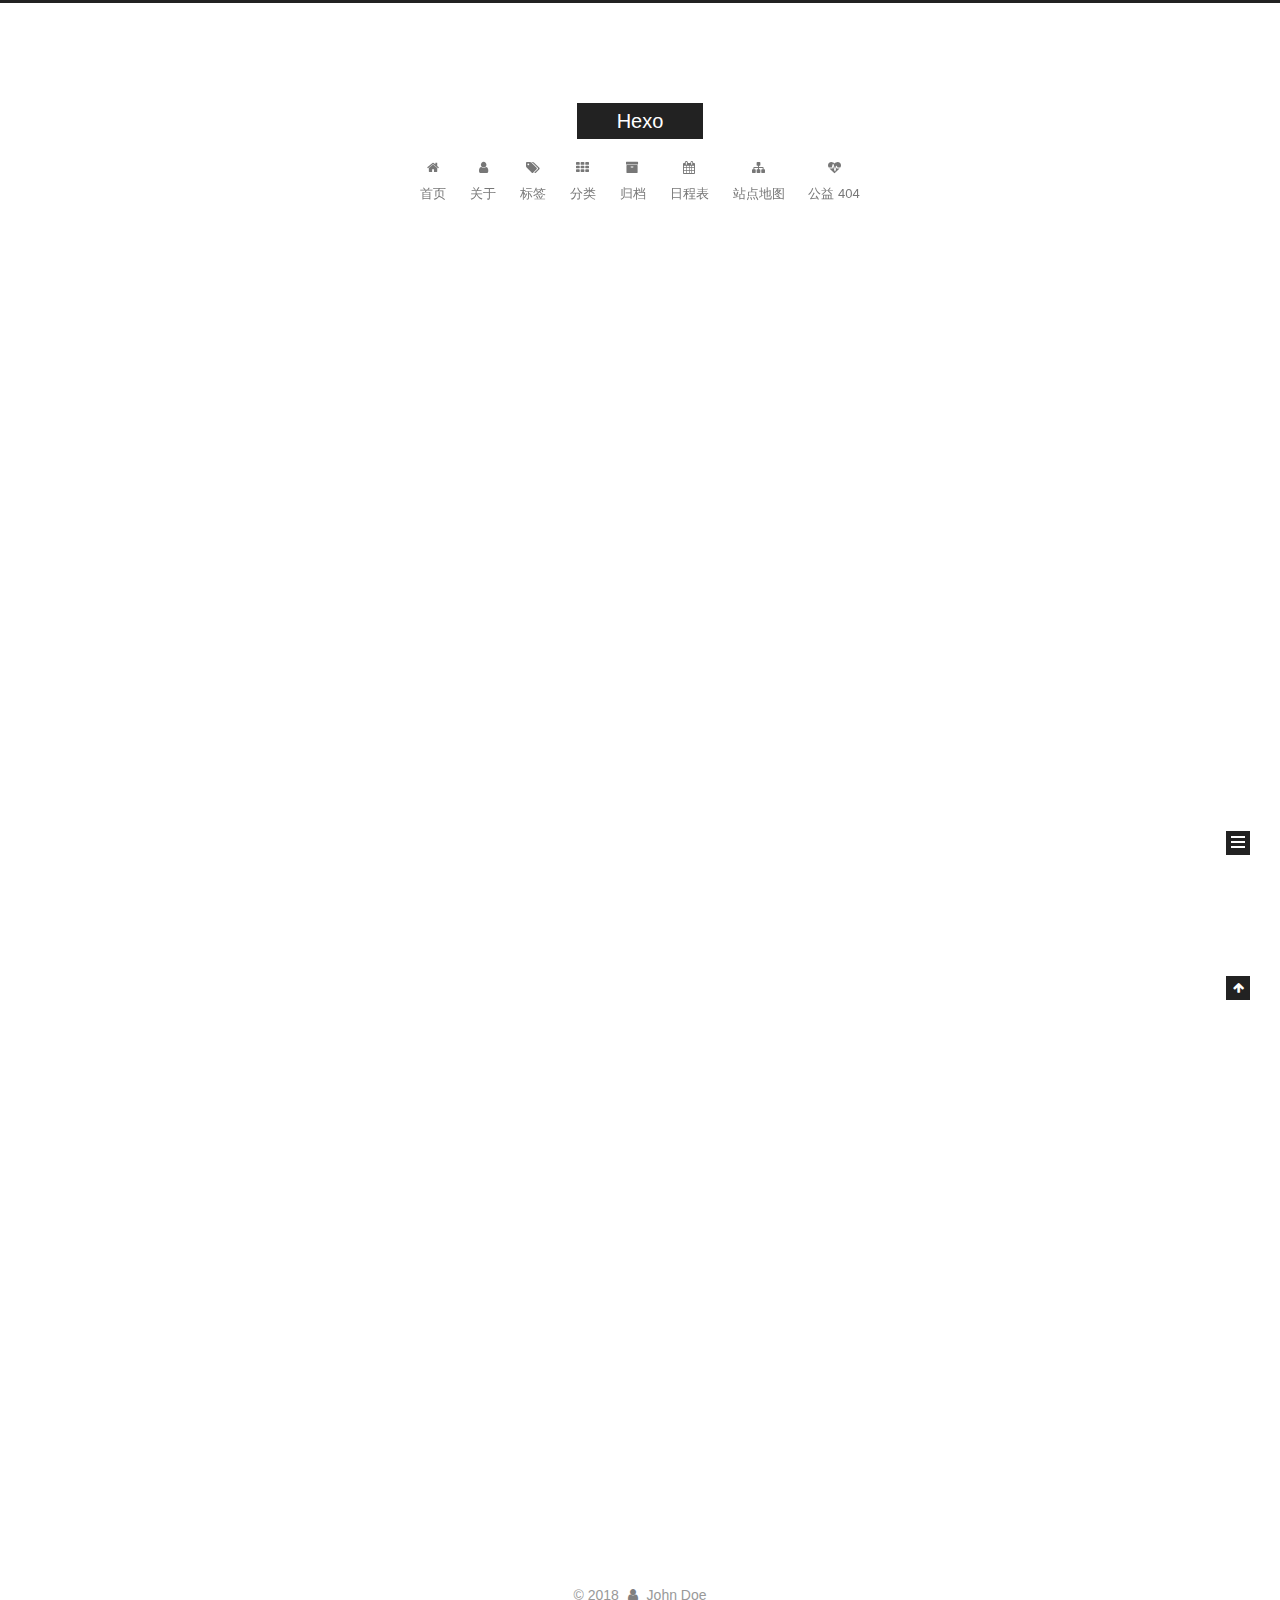
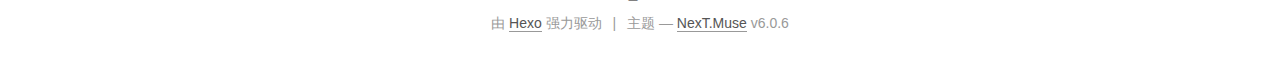
<file: index.html>
<!DOCTYPE html>



  


<html class="theme-next muse use-motion" lang="zh-Hans">
<head>
  <meta charset="UTF-8"/>
<meta http-equiv="X-UA-Compatible" content="IE=edge" />
<meta name="viewport" content="width=device-width, initial-scale=1, maximum-scale=2"/>
<meta name="theme-color" content="#222">












<meta http-equiv="Cache-Control" content="no-transform" />
<meta http-equiv="Cache-Control" content="no-siteapp" />






















<link href="/lib/font-awesome/css/font-awesome.min.css?v=4.6.2" rel="stylesheet" type="text/css" />

<link href="/css/main.css?v=6.0.6" rel="stylesheet" type="text/css" />


  <link rel="apple-touch-icon" sizes="180x180" href="/images/apple-touch-icon-next.png?v=6.0.6">


  <link rel="icon" type="image/png" sizes="32x32" href="/images/favicon-32x32-next.png?v=6.0.6">


  <link rel="icon" type="image/png" sizes="16x16" href="/images/favicon-16x16-next.png?v=6.0.6">


  <link rel="mask-icon" href="/images/logo.svg?v=6.0.6" color="#222">









<script type="text/javascript" id="hexo.configurations">
  var NexT = window.NexT || {};
  var CONFIG = {
    root: '/',
    scheme: 'Muse',
    version: '6.0.6',
    sidebar: {"position":"left","display":"post","offset":12,"b2t":false,"scrollpercent":false,"onmobile":false},
    fancybox: false,
    fastclick: false,
    lazyload: false,
    tabs: true,
    motion: {"enable":true,"async":false,"transition":{"post_block":"fadeIn","post_header":"slideDownIn","post_body":"slideDownIn","coll_header":"slideLeftIn","sidebar":"slideUpIn"}},
    algolia: {
      applicationID: '',
      apiKey: '',
      indexName: '',
      hits: {"per_page":10},
      labels: {"input_placeholder":"Search for Posts","hits_empty":"We didn't find any results for the search: ${query}","hits_stats":"${hits} results found in ${time} ms"}
    }
  };
</script>


  




  <meta property="og:type" content="website">
<meta property="og:title" content="Hexo">
<meta property="og:url" content="http://yoursite.com/index.html">
<meta property="og:site_name" content="Hexo">
<meta property="og:locale" content="zh-Hans">
<meta name="twitter:card" content="summary">
<meta name="twitter:title" content="Hexo">






  <link rel="canonical" href="http://yoursite.com/"/>



<script type="text/javascript" id="page.configurations">
  CONFIG.page = {
    sidebar: "",
  };
</script>

  <title>Hexo</title>
  









  <noscript>
  <style type="text/css">
    .use-motion .motion-element,
    .use-motion .brand,
    .use-motion .menu-item,
    .sidebar-inner,
    .use-motion .post-block,
    .use-motion .pagination,
    .use-motion .comments,
    .use-motion .post-header,
    .use-motion .post-body,
    .use-motion .collection-title { opacity: initial; }

    .use-motion .logo,
    .use-motion .site-title,
    .use-motion .site-subtitle {
      opacity: initial;
      top: initial;
    }

    .use-motion {
      .logo-line-before i { left: initial; }
      .logo-line-after i { right: initial; }
    }
  </style>
</noscript>

</head>

<body itemscope itemtype="http://schema.org/WebPage" lang="zh-Hans">

  
  
    
  

  <div class="container sidebar-position-left 
  page-home">
    <div class="headband"></div>

    <header id="header" class="header" itemscope itemtype="http://schema.org/WPHeader">
      <div class="header-inner"> 

<div class="site-brand-wrapper">
  <div class="site-meta ">
    

    <div class="custom-logo-site-title">
      <a href="/" class="brand" rel="start">
        <span class="logo-line-before"><i></i></span>
        <span class="site-title">Hexo</span>
        <span class="logo-line-after"><i></i></span>
      </a>
    </div>
      
        <p class="site-subtitle"></p>
      
  </div>

  <div class="site-nav-toggle">
    <button aria-label="切换导航栏">
      <span class="btn-bar"></span>
      <span class="btn-bar"></span>
      <span class="btn-bar"></span>
    </button>
  </div>
</div>

<nav class="site-nav">
  

  
    <ul id="menu" class="menu">
      
        
        
          
  <li class="menu-item menu-item-home">
    <a href="/" rel="section">
      <i class="menu-item-icon fa fa-fw fa-home"></i> <br />首页</a>
</li>

      
        
        
          
  <li class="menu-item menu-item-about">
    <a href="/about/" rel="section">
      <i class="menu-item-icon fa fa-fw fa-user"></i> <br />关于</a>
</li>

      
        
        
          
  <li class="menu-item menu-item-tags">
    <a href="/tags/" rel="section">
      <i class="menu-item-icon fa fa-fw fa-tags"></i> <br />标签</a>
</li>

      
        
        
          
  <li class="menu-item menu-item-categories">
    <a href="/categories/" rel="section">
      <i class="menu-item-icon fa fa-fw fa-th"></i> <br />分类</a>
</li>

      
        
        
          
  <li class="menu-item menu-item-archives">
    <a href="/archives/" rel="section">
      <i class="menu-item-icon fa fa-fw fa-archive"></i> <br />归档</a>
</li>

      
        
        
          
  <li class="menu-item menu-item-schedule">
    <a href="/schedule/" rel="section">
      <i class="menu-item-icon fa fa-fw fa-calendar"></i> <br />日程表</a>
</li>

      
        
        
          
  <li class="menu-item menu-item-sitemap">
    <a href="/sitemap.xml" rel="section">
      <i class="menu-item-icon fa fa-fw fa-sitemap"></i> <br />站点地图</a>
</li>

      
        
        
          
  <li class="menu-item menu-item-commonweal">
    <a href="/404/" rel="section">
      <i class="menu-item-icon fa fa-fw fa-heartbeat"></i> <br />公益 404</a>
</li>

      

      
    </ul>
  

  
    

  

  
</nav>


  



 </div>
    </header>

    


    <main id="main" class="main">
      <div class="main-inner">
        <div class="content-wrap">
          
          <div id="content" class="content">
            
  <section id="posts" class="posts-expand">
    
      

  

  
  
  

  

  <article class="post post-type-normal" itemscope itemtype="http://schema.org/Article">
  
  
  
  <div class="post-block">
    <link itemprop="mainEntityOfPage" href="http://yoursite.com/2018/03/28/世界/">

    <span hidden itemprop="author" itemscope itemtype="http://schema.org/Person">
      <meta itemprop="name" content="John Doe">
      <meta itemprop="description" content="">
      <meta itemprop="image" content="/images/avatar.gif">
    </span>

    <span hidden itemprop="publisher" itemscope itemtype="http://schema.org/Organization">
      <meta itemprop="name" content="Hexo">
    </span>

    
      <header class="post-header">

        
        
          <h1 class="post-title" itemprop="name headline">
                
                <a class="post-title-link" href="/2018/03/28/世界/" itemprop="url">world</a></h1>
        

        <div class="post-meta">
          <span class="post-time">
            
              <span class="post-meta-item-icon">
                <i class="fa fa-calendar-o"></i>
              </span>
              
                <span class="post-meta-item-text">发表于</span>
              
              <time title="创建于" itemprop="dateCreated datePublished" datetime="2018-03-28T15:34:38+08:00">2018-03-28</time>
            

            
            

            
          </span>

          

          
            
          

          
          

          

          

          

        </div>
      </header>
    

    
    
    
    <div class="post-body" itemprop="articleBody">

      
      

      
        
          
            
          
        
      
    </div>

    

    
    
    

    

    

    

    <footer class="post-footer">
      

      

      

      
      
        <div class="post-eof"></div>
      
    </footer>
  </div>
  
  
  
  </article>


    
      

  

  
  
  

  

  <article class="post post-type-normal" itemscope itemtype="http://schema.org/Article">
  
  
  
  <div class="post-block">
    <link itemprop="mainEntityOfPage" href="http://yoursite.com/2018/03/28/hello-world/">

    <span hidden itemprop="author" itemscope itemtype="http://schema.org/Person">
      <meta itemprop="name" content="John Doe">
      <meta itemprop="description" content="">
      <meta itemprop="image" content="/images/avatar.gif">
    </span>

    <span hidden itemprop="publisher" itemscope itemtype="http://schema.org/Organization">
      <meta itemprop="name" content="Hexo">
    </span>

    
      <header class="post-header">

        
        
          <h1 class="post-title" itemprop="name headline">
                
                <a class="post-title-link" href="/2018/03/28/hello-world/" itemprop="url">Hello World ���</a></h1>
        

        <div class="post-meta">
          <span class="post-time">
            
              <span class="post-meta-item-icon">
                <i class="fa fa-calendar-o"></i>
              </span>
              
                <span class="post-meta-item-text">发表于</span>
              
              <time title="创建于" itemprop="dateCreated datePublished" datetime="2018-03-28T14:11:32+08:00">2018-03-28</time>
            

            
            

            
          </span>

          

          
            
          

          
          

          

          

          

        </div>
      </header>
    

    
    
    
    <div class="post-body" itemprop="articleBody">

      
      

      
        
          
            <p>Welcome to <a href="https://hexo.io/" target="_blank" rel="noopener">Hexo</a>! This is your very first post. Check <a href="https://hexo.io/docs/" target="_blank" rel="noopener">documentation</a> for more info. If you get any problems when using Hexo, you can find the answer in <a href="https://hexo.io/docs/troubleshooting.html" target="_blank" rel="noopener">troubleshooting</a> or you can ask me on <a href="https://github.com/hexojs/hexo/issues" target="_blank" rel="noopener">GitHub</a>.</p>
<h2 id="Quick-Start"><a href="#Quick-Start" class="headerlink" title="Quick Start"></a>Quick Start</h2><h3 id="Create-a-new-post"><a href="#Create-a-new-post" class="headerlink" title="Create a new post"></a>Create a new post</h3><figure class="highlight bash"><table><tr><td class="gutter"><pre><span class="line">1</span><br></pre></td><td class="code"><pre><span class="line">$ hexo new <span class="string">"My New Post"</span></span><br></pre></td></tr></table></figure>
<p>More info: <a href="https://hexo.io/docs/writing.html" target="_blank" rel="noopener">Writing</a></p>
<h3 id="Run-server"><a href="#Run-server" class="headerlink" title="Run server"></a>Run server</h3><figure class="highlight bash"><table><tr><td class="gutter"><pre><span class="line">1</span><br></pre></td><td class="code"><pre><span class="line">$ hexo server</span><br></pre></td></tr></table></figure>
<p>More info: <a href="https://hexo.io/docs/server.html" target="_blank" rel="noopener">Server</a></p>
<h3 id="Generate-static-files"><a href="#Generate-static-files" class="headerlink" title="Generate static files"></a>Generate static files</h3><figure class="highlight bash"><table><tr><td class="gutter"><pre><span class="line">1</span><br></pre></td><td class="code"><pre><span class="line">$ hexo generate</span><br></pre></td></tr></table></figure>
<p>More info: <a href="https://hexo.io/docs/generating.html" target="_blank" rel="noopener">Generating</a></p>
<h3 id="Deploy-to-remote-sites"><a href="#Deploy-to-remote-sites" class="headerlink" title="Deploy to remote sites"></a>Deploy to remote sites</h3><figure class="highlight bash"><table><tr><td class="gutter"><pre><span class="line">1</span><br></pre></td><td class="code"><pre><span class="line">$ hexo deploy</span><br></pre></td></tr></table></figure>
<p>More info: <a href="https://hexo.io/docs/deployment.html" target="_blank" rel="noopener">Deployment</a></p>

          
        
      
    </div>

    

    
    
    

    

    

    

    <footer class="post-footer">
      

      

      

      
      
        <div class="post-eof"></div>
      
    </footer>
  </div>
  
  
  
  </article>


    
  </section>

  


          </div>
          

        </div>
        
          
  
  <div class="sidebar-toggle">
    <div class="sidebar-toggle-line-wrap">
      <span class="sidebar-toggle-line sidebar-toggle-line-first"></span>
      <span class="sidebar-toggle-line sidebar-toggle-line-middle"></span>
      <span class="sidebar-toggle-line sidebar-toggle-line-last"></span>
    </div>
  </div>

  <aside id="sidebar" class="sidebar">
    
    <div class="sidebar-inner">

      

      

      <section class="site-overview-wrap sidebar-panel sidebar-panel-active">
        <div class="site-overview">
          <div class="site-author motion-element" itemprop="author" itemscope itemtype="http://schema.org/Person">
            
              <p class="site-author-name" itemprop="name">John Doe</p>
              <p class="site-description motion-element" itemprop="description"></p>
          </div>

          
            <nav class="site-state motion-element">
              
                <div class="site-state-item site-state-posts">
                
                  <a href="/archives/">
                
                    <span class="site-state-item-count">2</span>
                    <span class="site-state-item-name">日志</span>
                  </a>
                </div>
              

              

              
            </nav>
          

          

          

          
          

          
          

          
            
          
          

        </div>
      </section>

      

      

    </div>
  </aside>


        
      </div>
    </main>

    <footer id="footer" class="footer">
      <div class="footer-inner">
        <div class="copyright">&copy; <span itemprop="copyrightYear">2018</span>
  <span class="with-love" id="animate"> 
    <i class="fa fa-user"></i>
  </span>
  <span class="author" itemprop="copyrightHolder">John Doe</span>

  

  
</div>




  <div class="powered-by">由 <a class="theme-link" target="_blank" href="https://hexo.io">Hexo</a> 强力驱动</div>



  <span class="post-meta-divider">|</span>



  <div class="theme-info">主题 &mdash; <a class="theme-link" target="_blank" href="https://github.com/theme-next/hexo-theme-next">NexT.Muse</a> v6.0.6</div>




        








        
      </div>
    </footer>

    
      <div class="back-to-top">
        <i class="fa fa-arrow-up"></i>
        
      </div>
    

    

  </div>

  

<script type="text/javascript">
  if (Object.prototype.toString.call(window.Promise) !== '[object Function]') {
    window.Promise = null;
  }
</script>


























  
  
    <script type="text/javascript" src="/lib/jquery/index.js?v=2.1.3"></script>
  

  
  
    <script type="text/javascript" src="/lib/velocity/velocity.min.js?v=1.2.1"></script>
  

  
  
    <script type="text/javascript" src="/lib/velocity/velocity.ui.min.js?v=1.2.1"></script>
  


  


  <script type="text/javascript" src="/js/src/utils.js?v=6.0.6"></script>

  <script type="text/javascript" src="/js/src/motion.js?v=6.0.6"></script>



  
  

  

  


  <script type="text/javascript" src="/js/src/bootstrap.js?v=6.0.6"></script>



  



	





  





  










  





  

  

  

  

  
  

  

  

  

  

</body>
</html>
</file>
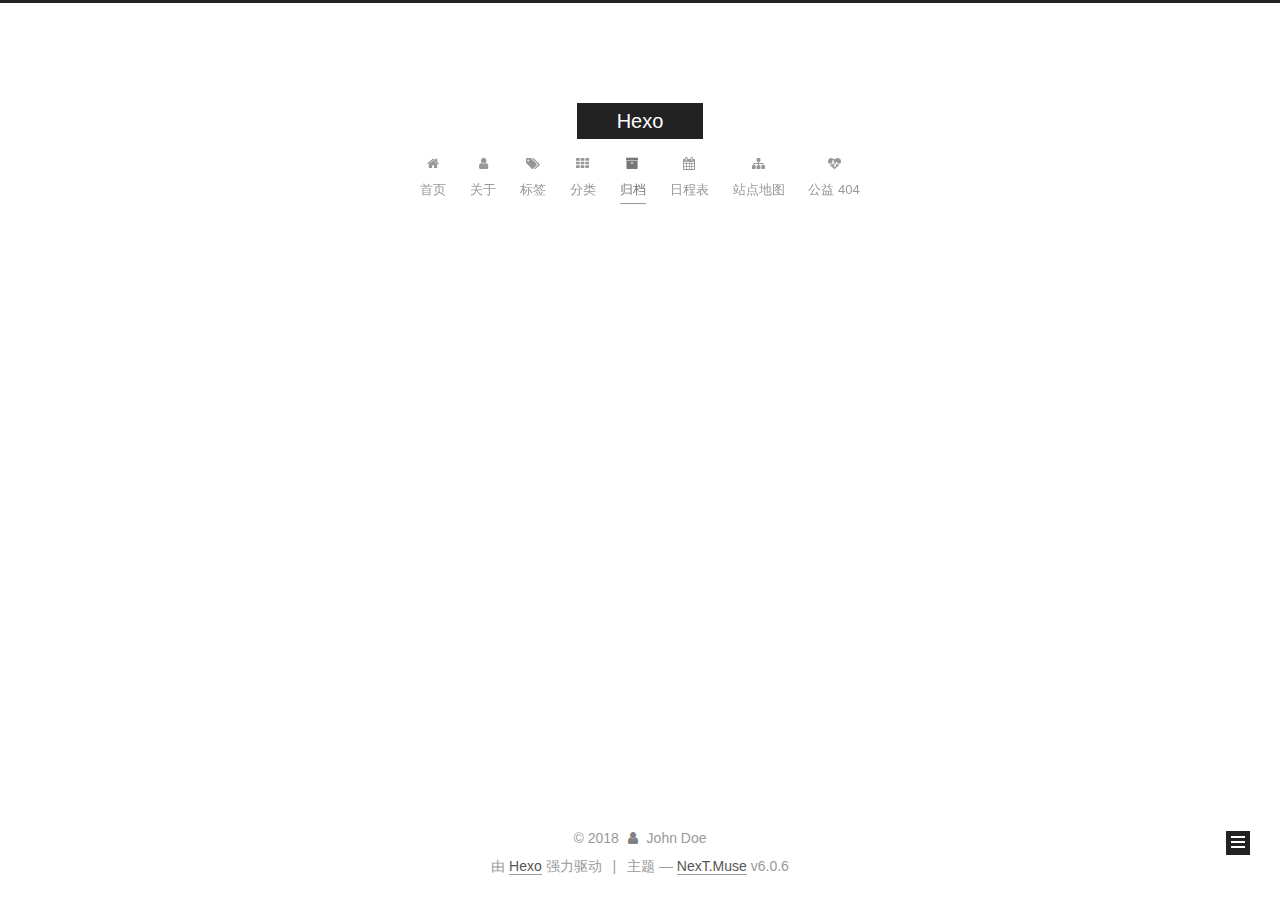
<file: archives/index.html>
<!DOCTYPE html>



  


<html class="theme-next muse use-motion" lang="zh-Hans">
<head>
  <meta charset="UTF-8"/>
<meta http-equiv="X-UA-Compatible" content="IE=edge" />
<meta name="viewport" content="width=device-width, initial-scale=1, maximum-scale=2"/>
<meta name="theme-color" content="#222">












<meta http-equiv="Cache-Control" content="no-transform" />
<meta http-equiv="Cache-Control" content="no-siteapp" />






















<link href="/lib/font-awesome/css/font-awesome.min.css?v=4.6.2" rel="stylesheet" type="text/css" />

<link href="/css/main.css?v=6.0.6" rel="stylesheet" type="text/css" />


  <link rel="apple-touch-icon" sizes="180x180" href="/images/apple-touch-icon-next.png?v=6.0.6">


  <link rel="icon" type="image/png" sizes="32x32" href="/images/favicon-32x32-next.png?v=6.0.6">


  <link rel="icon" type="image/png" sizes="16x16" href="/images/favicon-16x16-next.png?v=6.0.6">


  <link rel="mask-icon" href="/images/logo.svg?v=6.0.6" color="#222">









<script type="text/javascript" id="hexo.configurations">
  var NexT = window.NexT || {};
  var CONFIG = {
    root: '/',
    scheme: 'Muse',
    version: '6.0.6',
    sidebar: {"position":"left","display":"post","offset":12,"b2t":false,"scrollpercent":false,"onmobile":false},
    fancybox: false,
    fastclick: false,
    lazyload: false,
    tabs: true,
    motion: {"enable":true,"async":false,"transition":{"post_block":"fadeIn","post_header":"slideDownIn","post_body":"slideDownIn","coll_header":"slideLeftIn","sidebar":"slideUpIn"}},
    algolia: {
      applicationID: '',
      apiKey: '',
      indexName: '',
      hits: {"per_page":10},
      labels: {"input_placeholder":"Search for Posts","hits_empty":"We didn't find any results for the search: ${query}","hits_stats":"${hits} results found in ${time} ms"}
    }
  };
</script>


  




  <meta property="og:type" content="website">
<meta property="og:title" content="Hexo">
<meta property="og:url" content="http://yoursite.com/archives/index.html">
<meta property="og:site_name" content="Hexo">
<meta property="og:locale" content="zh-Hans">
<meta name="twitter:card" content="summary">
<meta name="twitter:title" content="Hexo">






  <link rel="canonical" href="http://yoursite.com/archives/"/>



<script type="text/javascript" id="page.configurations">
  CONFIG.page = {
    sidebar: "",
  };
</script>

  <title>归档 | Hexo</title>
  









  <noscript>
  <style type="text/css">
    .use-motion .motion-element,
    .use-motion .brand,
    .use-motion .menu-item,
    .sidebar-inner,
    .use-motion .post-block,
    .use-motion .pagination,
    .use-motion .comments,
    .use-motion .post-header,
    .use-motion .post-body,
    .use-motion .collection-title { opacity: initial; }

    .use-motion .logo,
    .use-motion .site-title,
    .use-motion .site-subtitle {
      opacity: initial;
      top: initial;
    }

    .use-motion {
      .logo-line-before i { left: initial; }
      .logo-line-after i { right: initial; }
    }
  </style>
</noscript>

</head>

<body itemscope itemtype="http://schema.org/WebPage" lang="zh-Hans">

  
  
    
  

  <div class="container sidebar-position-left page-archive">
    <div class="headband"></div>

    <header id="header" class="header" itemscope itemtype="http://schema.org/WPHeader">
      <div class="header-inner"> 

<div class="site-brand-wrapper">
  <div class="site-meta ">
    

    <div class="custom-logo-site-title">
      <a href="/" class="brand" rel="start">
        <span class="logo-line-before"><i></i></span>
        <span class="site-title">Hexo</span>
        <span class="logo-line-after"><i></i></span>
      </a>
    </div>
      
        <p class="site-subtitle"></p>
      
  </div>

  <div class="site-nav-toggle">
    <button aria-label="切换导航栏">
      <span class="btn-bar"></span>
      <span class="btn-bar"></span>
      <span class="btn-bar"></span>
    </button>
  </div>
</div>

<nav class="site-nav">
  

  
    <ul id="menu" class="menu">
      
        
        
          
  <li class="menu-item menu-item-home">
    <a href="/" rel="section">
      <i class="menu-item-icon fa fa-fw fa-home"></i> <br />首页</a>
</li>

      
        
        
          
  <li class="menu-item menu-item-about">
    <a href="/about/" rel="section">
      <i class="menu-item-icon fa fa-fw fa-user"></i> <br />关于</a>
</li>

      
        
        
          
  <li class="menu-item menu-item-tags">
    <a href="/tags/" rel="section">
      <i class="menu-item-icon fa fa-fw fa-tags"></i> <br />标签</a>
</li>

      
        
        
          
  <li class="menu-item menu-item-categories">
    <a href="/categories/" rel="section">
      <i class="menu-item-icon fa fa-fw fa-th"></i> <br />分类</a>
</li>

      
        
        
          
  <li class="menu-item menu-item-archives">
    <a href="/archives/" rel="section">
      <i class="menu-item-icon fa fa-fw fa-archive"></i> <br />归档</a>
</li>

      
        
        
          
  <li class="menu-item menu-item-schedule">
    <a href="/schedule/" rel="section">
      <i class="menu-item-icon fa fa-fw fa-calendar"></i> <br />日程表</a>
</li>

      
        
        
          
  <li class="menu-item menu-item-sitemap">
    <a href="/sitemap.xml" rel="section">
      <i class="menu-item-icon fa fa-fw fa-sitemap"></i> <br />站点地图</a>
</li>

      
        
        
          
  <li class="menu-item menu-item-commonweal">
    <a href="/404/" rel="section">
      <i class="menu-item-icon fa fa-fw fa-heartbeat"></i> <br />公益 404</a>
</li>

      

      
    </ul>
  

  
    

  

  
</nav>


  



 </div>
    </header>

    


    <main id="main" class="main">
      <div class="main-inner">
        <div class="content-wrap">
          
          <div id="content" class="content">
            

  
  
  
  <div class="post-block archive">
    <div id="posts" class="posts-collapse">
      <span class="archive-move-on"></span>

      
      <span class="archive-page-counter">
        
        
        
          
        
        嗯..! 目前共计 2 篇日志。 继续努力。
      </span>
      

      

        
        
        

        
          
          <div class="collection-title">
            <h1 class="archive-year" id="archive-year-2018">2018</h1>
          </div>
        
        

        

  <article class="post post-type-normal" itemscope itemtype="http://schema.org/Article">
    <header class="post-header">

      <h2 class="post-title">
        
            <a class="post-title-link" href="/2018/03/28/世界/" itemprop="url">
              
                <span itemprop="name">world</span>
              
            </a>
        
      </h2>

      <div class="post-meta">
        <time class="post-time" itemprop="dateCreated"
              datetime="2018-03-28T15:34:38+08:00"
              content="2018-03-28" >
          03-28
        </time>
      </div>

    </header>
  </article>



      

        
        
        

        
        

        

  <article class="post post-type-normal" itemscope itemtype="http://schema.org/Article">
    <header class="post-header">

      <h2 class="post-title">
        
            <a class="post-title-link" href="/2018/03/28/hello-world/" itemprop="url">
              
                <span itemprop="name">Hello World ���</span>
              
            </a>
        
      </h2>

      <div class="post-meta">
        <time class="post-time" itemprop="dateCreated"
              datetime="2018-03-28T14:11:32+08:00"
              content="2018-03-28" >
          03-28
        </time>
      </div>

    </header>
  </article>



      

    </div>
  </div>
  
  
  

  



          </div>
          

        </div>
        
          
  
  <div class="sidebar-toggle">
    <div class="sidebar-toggle-line-wrap">
      <span class="sidebar-toggle-line sidebar-toggle-line-first"></span>
      <span class="sidebar-toggle-line sidebar-toggle-line-middle"></span>
      <span class="sidebar-toggle-line sidebar-toggle-line-last"></span>
    </div>
  </div>

  <aside id="sidebar" class="sidebar">
    
    <div class="sidebar-inner">

      

      

      <section class="site-overview-wrap sidebar-panel sidebar-panel-active">
        <div class="site-overview">
          <div class="site-author motion-element" itemprop="author" itemscope itemtype="http://schema.org/Person">
            
              <p class="site-author-name" itemprop="name">John Doe</p>
              <p class="site-description motion-element" itemprop="description"></p>
          </div>

          
            <nav class="site-state motion-element">
              
                <div class="site-state-item site-state-posts">
                
                  <a href="/archives/">
                
                    <span class="site-state-item-count">2</span>
                    <span class="site-state-item-name">日志</span>
                  </a>
                </div>
              

              

              
            </nav>
          

          

          

          
          

          
          

          
            
          
          

        </div>
      </section>

      

      

    </div>
  </aside>


        
      </div>
    </main>

    <footer id="footer" class="footer">
      <div class="footer-inner">
        <div class="copyright">&copy; <span itemprop="copyrightYear">2018</span>
  <span class="with-love" id="animate"> 
    <i class="fa fa-user"></i>
  </span>
  <span class="author" itemprop="copyrightHolder">John Doe</span>

  

  
</div>




  <div class="powered-by">由 <a class="theme-link" target="_blank" href="https://hexo.io">Hexo</a> 强力驱动</div>



  <span class="post-meta-divider">|</span>



  <div class="theme-info">主题 &mdash; <a class="theme-link" target="_blank" href="https://github.com/theme-next/hexo-theme-next">NexT.Muse</a> v6.0.6</div>




        








        
      </div>
    </footer>

    
      <div class="back-to-top">
        <i class="fa fa-arrow-up"></i>
        
      </div>
    

    

  </div>

  

<script type="text/javascript">
  if (Object.prototype.toString.call(window.Promise) !== '[object Function]') {
    window.Promise = null;
  }
</script>


























  
  
    <script type="text/javascript" src="/lib/jquery/index.js?v=2.1.3"></script>
  

  
  
    <script type="text/javascript" src="/lib/velocity/velocity.min.js?v=1.2.1"></script>
  

  
  
    <script type="text/javascript" src="/lib/velocity/velocity.ui.min.js?v=1.2.1"></script>
  


  


  <script type="text/javascript" src="/js/src/utils.js?v=6.0.6"></script>

  <script type="text/javascript" src="/js/src/motion.js?v=6.0.6"></script>



  
  

  

  


  <script type="text/javascript" src="/js/src/bootstrap.js?v=6.0.6"></script>



  



	





  





  










  





  

  

  

  

  
  

  

  

  

  

</body>
</html>
</file>
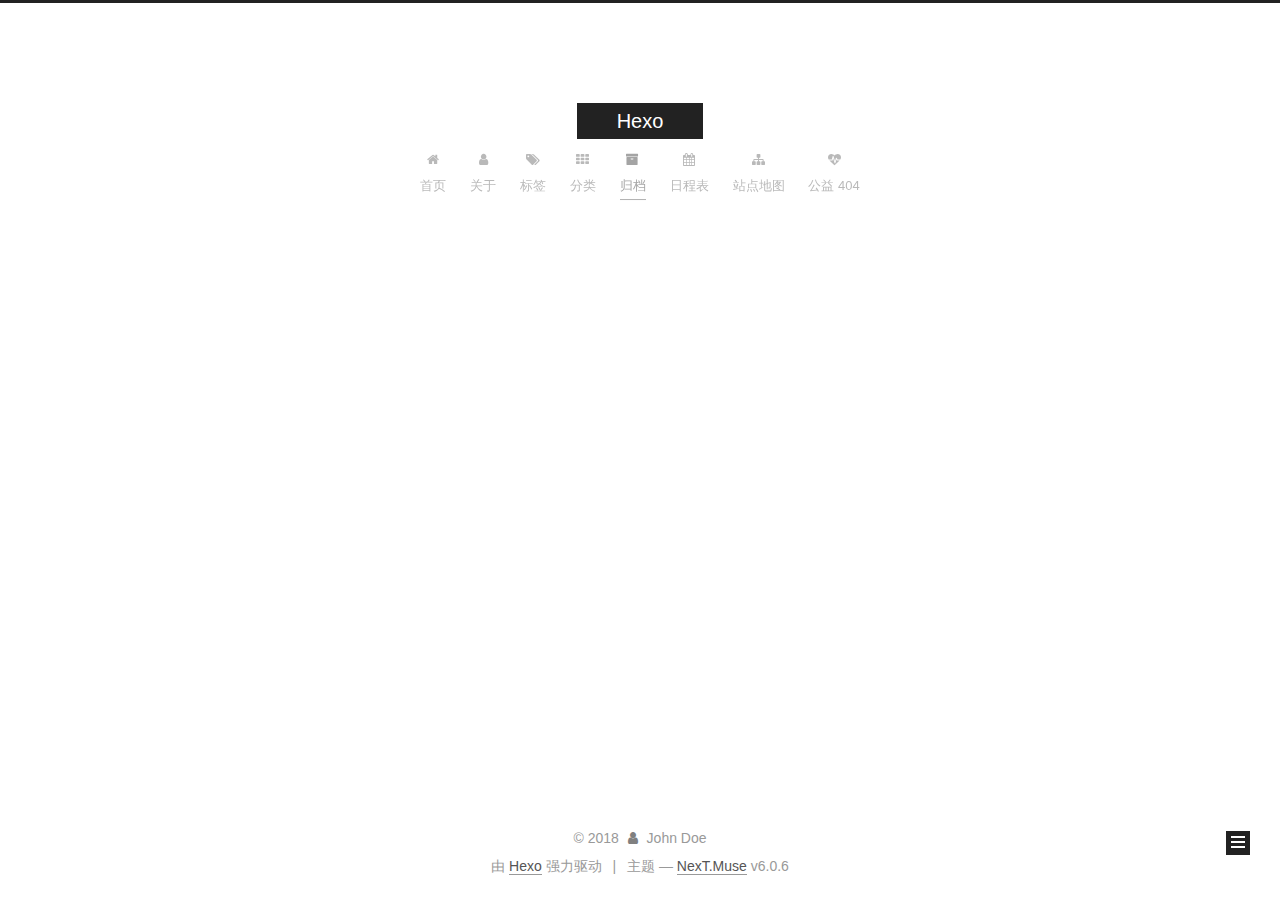
<file: archives/2018/index.html>
<!DOCTYPE html>



  


<html class="theme-next muse use-motion" lang="zh-Hans">
<head>
  <meta charset="UTF-8"/>
<meta http-equiv="X-UA-Compatible" content="IE=edge" />
<meta name="viewport" content="width=device-width, initial-scale=1, maximum-scale=2"/>
<meta name="theme-color" content="#222">












<meta http-equiv="Cache-Control" content="no-transform" />
<meta http-equiv="Cache-Control" content="no-siteapp" />






















<link href="/lib/font-awesome/css/font-awesome.min.css?v=4.6.2" rel="stylesheet" type="text/css" />

<link href="/css/main.css?v=6.0.6" rel="stylesheet" type="text/css" />


  <link rel="apple-touch-icon" sizes="180x180" href="/images/apple-touch-icon-next.png?v=6.0.6">


  <link rel="icon" type="image/png" sizes="32x32" href="/images/favicon-32x32-next.png?v=6.0.6">


  <link rel="icon" type="image/png" sizes="16x16" href="/images/favicon-16x16-next.png?v=6.0.6">


  <link rel="mask-icon" href="/images/logo.svg?v=6.0.6" color="#222">









<script type="text/javascript" id="hexo.configurations">
  var NexT = window.NexT || {};
  var CONFIG = {
    root: '/',
    scheme: 'Muse',
    version: '6.0.6',
    sidebar: {"position":"left","display":"post","offset":12,"b2t":false,"scrollpercent":false,"onmobile":false},
    fancybox: false,
    fastclick: false,
    lazyload: false,
    tabs: true,
    motion: {"enable":true,"async":false,"transition":{"post_block":"fadeIn","post_header":"slideDownIn","post_body":"slideDownIn","coll_header":"slideLeftIn","sidebar":"slideUpIn"}},
    algolia: {
      applicationID: '',
      apiKey: '',
      indexName: '',
      hits: {"per_page":10},
      labels: {"input_placeholder":"Search for Posts","hits_empty":"We didn't find any results for the search: ${query}","hits_stats":"${hits} results found in ${time} ms"}
    }
  };
</script>


  




  <meta property="og:type" content="website">
<meta property="og:title" content="Hexo">
<meta property="og:url" content="http://yoursite.com/archives/2018/index.html">
<meta property="og:site_name" content="Hexo">
<meta property="og:locale" content="zh-Hans">
<meta name="twitter:card" content="summary">
<meta name="twitter:title" content="Hexo">






  <link rel="canonical" href="http://yoursite.com/archives/2018/"/>



<script type="text/javascript" id="page.configurations">
  CONFIG.page = {
    sidebar: "",
  };
</script>

  <title>归档 | Hexo</title>
  









  <noscript>
  <style type="text/css">
    .use-motion .motion-element,
    .use-motion .brand,
    .use-motion .menu-item,
    .sidebar-inner,
    .use-motion .post-block,
    .use-motion .pagination,
    .use-motion .comments,
    .use-motion .post-header,
    .use-motion .post-body,
    .use-motion .collection-title { opacity: initial; }

    .use-motion .logo,
    .use-motion .site-title,
    .use-motion .site-subtitle {
      opacity: initial;
      top: initial;
    }

    .use-motion {
      .logo-line-before i { left: initial; }
      .logo-line-after i { right: initial; }
    }
  </style>
</noscript>

</head>

<body itemscope itemtype="http://schema.org/WebPage" lang="zh-Hans">

  
  
    
  

  <div class="container sidebar-position-left page-archive">
    <div class="headband"></div>

    <header id="header" class="header" itemscope itemtype="http://schema.org/WPHeader">
      <div class="header-inner"> 

<div class="site-brand-wrapper">
  <div class="site-meta ">
    

    <div class="custom-logo-site-title">
      <a href="/" class="brand" rel="start">
        <span class="logo-line-before"><i></i></span>
        <span class="site-title">Hexo</span>
        <span class="logo-line-after"><i></i></span>
      </a>
    </div>
      
        <p class="site-subtitle"></p>
      
  </div>

  <div class="site-nav-toggle">
    <button aria-label="切换导航栏">
      <span class="btn-bar"></span>
      <span class="btn-bar"></span>
      <span class="btn-bar"></span>
    </button>
  </div>
</div>

<nav class="site-nav">
  

  
    <ul id="menu" class="menu">
      
        
        
          
  <li class="menu-item menu-item-home">
    <a href="/" rel="section">
      <i class="menu-item-icon fa fa-fw fa-home"></i> <br />首页</a>
</li>

      
        
        
          
  <li class="menu-item menu-item-about">
    <a href="/about/" rel="section">
      <i class="menu-item-icon fa fa-fw fa-user"></i> <br />关于</a>
</li>

      
        
        
          
  <li class="menu-item menu-item-tags">
    <a href="/tags/" rel="section">
      <i class="menu-item-icon fa fa-fw fa-tags"></i> <br />标签</a>
</li>

      
        
        
          
  <li class="menu-item menu-item-categories">
    <a href="/categories/" rel="section">
      <i class="menu-item-icon fa fa-fw fa-th"></i> <br />分类</a>
</li>

      
        
        
          
  <li class="menu-item menu-item-archives">
    <a href="/archives/" rel="section">
      <i class="menu-item-icon fa fa-fw fa-archive"></i> <br />归档</a>
</li>

      
        
        
          
  <li class="menu-item menu-item-schedule">
    <a href="/schedule/" rel="section">
      <i class="menu-item-icon fa fa-fw fa-calendar"></i> <br />日程表</a>
</li>

      
        
        
          
  <li class="menu-item menu-item-sitemap">
    <a href="/sitemap.xml" rel="section">
      <i class="menu-item-icon fa fa-fw fa-sitemap"></i> <br />站点地图</a>
</li>

      
        
        
          
  <li class="menu-item menu-item-commonweal">
    <a href="/404/" rel="section">
      <i class="menu-item-icon fa fa-fw fa-heartbeat"></i> <br />公益 404</a>
</li>

      

      
    </ul>
  

  
    

  

  
</nav>


  



 </div>
    </header>

    


    <main id="main" class="main">
      <div class="main-inner">
        <div class="content-wrap">
          
          <div id="content" class="content">
            

  
  
  
  <div class="post-block archive">
    <div id="posts" class="posts-collapse">
      <span class="archive-move-on"></span>

      
      <span class="archive-page-counter">
        
        
        
          
        
        嗯..! 目前共计 2 篇日志。 继续努力。
      </span>
      

      

        
        
        

        
          
          <div class="collection-title">
            <h1 class="archive-year" id="archive-year-2018">2018</h1>
          </div>
        
        

        

  <article class="post post-type-normal" itemscope itemtype="http://schema.org/Article">
    <header class="post-header">

      <h2 class="post-title">
        
            <a class="post-title-link" href="/2018/03/28/世界/" itemprop="url">
              
                <span itemprop="name">world</span>
              
            </a>
        
      </h2>

      <div class="post-meta">
        <time class="post-time" itemprop="dateCreated"
              datetime="2018-03-28T15:34:38+08:00"
              content="2018-03-28" >
          03-28
        </time>
      </div>

    </header>
  </article>



      

        
        
        

        
        

        

  <article class="post post-type-normal" itemscope itemtype="http://schema.org/Article">
    <header class="post-header">

      <h2 class="post-title">
        
            <a class="post-title-link" href="/2018/03/28/hello-world/" itemprop="url">
              
                <span itemprop="name">Hello World ���</span>
              
            </a>
        
      </h2>

      <div class="post-meta">
        <time class="post-time" itemprop="dateCreated"
              datetime="2018-03-28T14:11:32+08:00"
              content="2018-03-28" >
          03-28
        </time>
      </div>

    </header>
  </article>



      

    </div>
  </div>
  
  
  

  



          </div>
          

        </div>
        
          
  
  <div class="sidebar-toggle">
    <div class="sidebar-toggle-line-wrap">
      <span class="sidebar-toggle-line sidebar-toggle-line-first"></span>
      <span class="sidebar-toggle-line sidebar-toggle-line-middle"></span>
      <span class="sidebar-toggle-line sidebar-toggle-line-last"></span>
    </div>
  </div>

  <aside id="sidebar" class="sidebar">
    
    <div class="sidebar-inner">

      

      

      <section class="site-overview-wrap sidebar-panel sidebar-panel-active">
        <div class="site-overview">
          <div class="site-author motion-element" itemprop="author" itemscope itemtype="http://schema.org/Person">
            
              <p class="site-author-name" itemprop="name">John Doe</p>
              <p class="site-description motion-element" itemprop="description"></p>
          </div>

          
            <nav class="site-state motion-element">
              
                <div class="site-state-item site-state-posts">
                
                  <a href="/archives/">
                
                    <span class="site-state-item-count">2</span>
                    <span class="site-state-item-name">日志</span>
                  </a>
                </div>
              

              

              
            </nav>
          

          

          

          
          

          
          

          
            
          
          

        </div>
      </section>

      

      

    </div>
  </aside>


        
      </div>
    </main>

    <footer id="footer" class="footer">
      <div class="footer-inner">
        <div class="copyright">&copy; <span itemprop="copyrightYear">2018</span>
  <span class="with-love" id="animate"> 
    <i class="fa fa-user"></i>
  </span>
  <span class="author" itemprop="copyrightHolder">John Doe</span>

  

  
</div>




  <div class="powered-by">由 <a class="theme-link" target="_blank" href="https://hexo.io">Hexo</a> 强力驱动</div>



  <span class="post-meta-divider">|</span>



  <div class="theme-info">主题 &mdash; <a class="theme-link" target="_blank" href="https://github.com/theme-next/hexo-theme-next">NexT.Muse</a> v6.0.6</div>




        








        
      </div>
    </footer>

    
      <div class="back-to-top">
        <i class="fa fa-arrow-up"></i>
        
      </div>
    

    

  </div>

  

<script type="text/javascript">
  if (Object.prototype.toString.call(window.Promise) !== '[object Function]') {
    window.Promise = null;
  }
</script>


























  
  
    <script type="text/javascript" src="/lib/jquery/index.js?v=2.1.3"></script>
  

  
  
    <script type="text/javascript" src="/lib/velocity/velocity.min.js?v=1.2.1"></script>
  

  
  
    <script type="text/javascript" src="/lib/velocity/velocity.ui.min.js?v=1.2.1"></script>
  


  


  <script type="text/javascript" src="/js/src/utils.js?v=6.0.6"></script>

  <script type="text/javascript" src="/js/src/motion.js?v=6.0.6"></script>



  
  

  

  


  <script type="text/javascript" src="/js/src/bootstrap.js?v=6.0.6"></script>



  



	





  





  










  





  

  

  

  

  
  

  

  

  

  

</body>
</html>
</file>
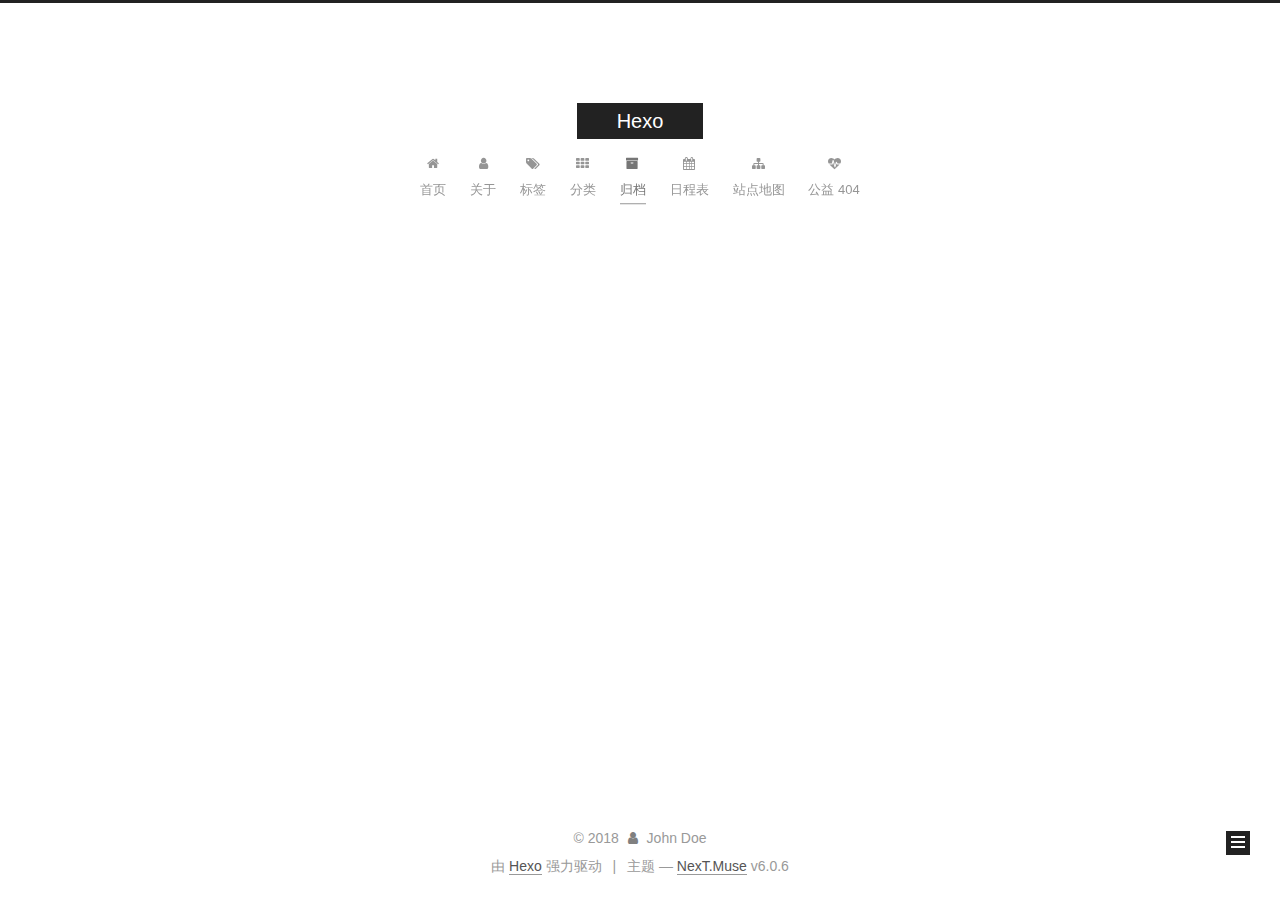
<file: archives/2018/03/index.html>
<!DOCTYPE html>



  


<html class="theme-next muse use-motion" lang="zh-Hans">
<head>
  <meta charset="UTF-8"/>
<meta http-equiv="X-UA-Compatible" content="IE=edge" />
<meta name="viewport" content="width=device-width, initial-scale=1, maximum-scale=2"/>
<meta name="theme-color" content="#222">












<meta http-equiv="Cache-Control" content="no-transform" />
<meta http-equiv="Cache-Control" content="no-siteapp" />






















<link href="/lib/font-awesome/css/font-awesome.min.css?v=4.6.2" rel="stylesheet" type="text/css" />

<link href="/css/main.css?v=6.0.6" rel="stylesheet" type="text/css" />


  <link rel="apple-touch-icon" sizes="180x180" href="/images/apple-touch-icon-next.png?v=6.0.6">


  <link rel="icon" type="image/png" sizes="32x32" href="/images/favicon-32x32-next.png?v=6.0.6">


  <link rel="icon" type="image/png" sizes="16x16" href="/images/favicon-16x16-next.png?v=6.0.6">


  <link rel="mask-icon" href="/images/logo.svg?v=6.0.6" color="#222">









<script type="text/javascript" id="hexo.configurations">
  var NexT = window.NexT || {};
  var CONFIG = {
    root: '/',
    scheme: 'Muse',
    version: '6.0.6',
    sidebar: {"position":"left","display":"post","offset":12,"b2t":false,"scrollpercent":false,"onmobile":false},
    fancybox: false,
    fastclick: false,
    lazyload: false,
    tabs: true,
    motion: {"enable":true,"async":false,"transition":{"post_block":"fadeIn","post_header":"slideDownIn","post_body":"slideDownIn","coll_header":"slideLeftIn","sidebar":"slideUpIn"}},
    algolia: {
      applicationID: '',
      apiKey: '',
      indexName: '',
      hits: {"per_page":10},
      labels: {"input_placeholder":"Search for Posts","hits_empty":"We didn't find any results for the search: ${query}","hits_stats":"${hits} results found in ${time} ms"}
    }
  };
</script>


  




  <meta property="og:type" content="website">
<meta property="og:title" content="Hexo">
<meta property="og:url" content="http://yoursite.com/archives/2018/03/index.html">
<meta property="og:site_name" content="Hexo">
<meta property="og:locale" content="zh-Hans">
<meta name="twitter:card" content="summary">
<meta name="twitter:title" content="Hexo">






  <link rel="canonical" href="http://yoursite.com/archives/2018/03/"/>



<script type="text/javascript" id="page.configurations">
  CONFIG.page = {
    sidebar: "",
  };
</script>

  <title>归档 | Hexo</title>
  









  <noscript>
  <style type="text/css">
    .use-motion .motion-element,
    .use-motion .brand,
    .use-motion .menu-item,
    .sidebar-inner,
    .use-motion .post-block,
    .use-motion .pagination,
    .use-motion .comments,
    .use-motion .post-header,
    .use-motion .post-body,
    .use-motion .collection-title { opacity: initial; }

    .use-motion .logo,
    .use-motion .site-title,
    .use-motion .site-subtitle {
      opacity: initial;
      top: initial;
    }

    .use-motion {
      .logo-line-before i { left: initial; }
      .logo-line-after i { right: initial; }
    }
  </style>
</noscript>

</head>

<body itemscope itemtype="http://schema.org/WebPage" lang="zh-Hans">

  
  
    
  

  <div class="container sidebar-position-left page-archive">
    <div class="headband"></div>

    <header id="header" class="header" itemscope itemtype="http://schema.org/WPHeader">
      <div class="header-inner"> 

<div class="site-brand-wrapper">
  <div class="site-meta ">
    

    <div class="custom-logo-site-title">
      <a href="/" class="brand" rel="start">
        <span class="logo-line-before"><i></i></span>
        <span class="site-title">Hexo</span>
        <span class="logo-line-after"><i></i></span>
      </a>
    </div>
      
        <p class="site-subtitle"></p>
      
  </div>

  <div class="site-nav-toggle">
    <button aria-label="切换导航栏">
      <span class="btn-bar"></span>
      <span class="btn-bar"></span>
      <span class="btn-bar"></span>
    </button>
  </div>
</div>

<nav class="site-nav">
  

  
    <ul id="menu" class="menu">
      
        
        
          
  <li class="menu-item menu-item-home">
    <a href="/" rel="section">
      <i class="menu-item-icon fa fa-fw fa-home"></i> <br />首页</a>
</li>

      
        
        
          
  <li class="menu-item menu-item-about">
    <a href="/about/" rel="section">
      <i class="menu-item-icon fa fa-fw fa-user"></i> <br />关于</a>
</li>

      
        
        
          
  <li class="menu-item menu-item-tags">
    <a href="/tags/" rel="section">
      <i class="menu-item-icon fa fa-fw fa-tags"></i> <br />标签</a>
</li>

      
        
        
          
  <li class="menu-item menu-item-categories">
    <a href="/categories/" rel="section">
      <i class="menu-item-icon fa fa-fw fa-th"></i> <br />分类</a>
</li>

      
        
        
          
  <li class="menu-item menu-item-archives">
    <a href="/archives/" rel="section">
      <i class="menu-item-icon fa fa-fw fa-archive"></i> <br />归档</a>
</li>

      
        
        
          
  <li class="menu-item menu-item-schedule">
    <a href="/schedule/" rel="section">
      <i class="menu-item-icon fa fa-fw fa-calendar"></i> <br />日程表</a>
</li>

      
        
        
          
  <li class="menu-item menu-item-sitemap">
    <a href="/sitemap.xml" rel="section">
      <i class="menu-item-icon fa fa-fw fa-sitemap"></i> <br />站点地图</a>
</li>

      
        
        
          
  <li class="menu-item menu-item-commonweal">
    <a href="/404/" rel="section">
      <i class="menu-item-icon fa fa-fw fa-heartbeat"></i> <br />公益 404</a>
</li>

      

      
    </ul>
  

  
    

  

  
</nav>


  



 </div>
    </header>

    


    <main id="main" class="main">
      <div class="main-inner">
        <div class="content-wrap">
          
          <div id="content" class="content">
            

  
  
  
  <div class="post-block archive">
    <div id="posts" class="posts-collapse">
      <span class="archive-move-on"></span>

      
      <span class="archive-page-counter">
        
        
        
          
        
        嗯..! 目前共计 2 篇日志。 继续努力。
      </span>
      

      

        
        
        

        
          
          <div class="collection-title">
            <h1 class="archive-year" id="archive-year-2018">2018</h1>
          </div>
        
        

        

  <article class="post post-type-normal" itemscope itemtype="http://schema.org/Article">
    <header class="post-header">

      <h2 class="post-title">
        
            <a class="post-title-link" href="/2018/03/28/世界/" itemprop="url">
              
                <span itemprop="name">world</span>
              
            </a>
        
      </h2>

      <div class="post-meta">
        <time class="post-time" itemprop="dateCreated"
              datetime="2018-03-28T15:34:38+08:00"
              content="2018-03-28" >
          03-28
        </time>
      </div>

    </header>
  </article>



      

        
        
        

        
        

        

  <article class="post post-type-normal" itemscope itemtype="http://schema.org/Article">
    <header class="post-header">

      <h2 class="post-title">
        
            <a class="post-title-link" href="/2018/03/28/hello-world/" itemprop="url">
              
                <span itemprop="name">Hello World ���</span>
              
            </a>
        
      </h2>

      <div class="post-meta">
        <time class="post-time" itemprop="dateCreated"
              datetime="2018-03-28T14:11:32+08:00"
              content="2018-03-28" >
          03-28
        </time>
      </div>

    </header>
  </article>



      

    </div>
  </div>
  
  
  

  



          </div>
          

        </div>
        
          
  
  <div class="sidebar-toggle">
    <div class="sidebar-toggle-line-wrap">
      <span class="sidebar-toggle-line sidebar-toggle-line-first"></span>
      <span class="sidebar-toggle-line sidebar-toggle-line-middle"></span>
      <span class="sidebar-toggle-line sidebar-toggle-line-last"></span>
    </div>
  </div>

  <aside id="sidebar" class="sidebar">
    
    <div class="sidebar-inner">

      

      

      <section class="site-overview-wrap sidebar-panel sidebar-panel-active">
        <div class="site-overview">
          <div class="site-author motion-element" itemprop="author" itemscope itemtype="http://schema.org/Person">
            
              <p class="site-author-name" itemprop="name">John Doe</p>
              <p class="site-description motion-element" itemprop="description"></p>
          </div>

          
            <nav class="site-state motion-element">
              
                <div class="site-state-item site-state-posts">
                
                  <a href="/archives/">
                
                    <span class="site-state-item-count">2</span>
                    <span class="site-state-item-name">日志</span>
                  </a>
                </div>
              

              

              
            </nav>
          

          

          

          
          

          
          

          
            
          
          

        </div>
      </section>

      

      

    </div>
  </aside>


        
      </div>
    </main>

    <footer id="footer" class="footer">
      <div class="footer-inner">
        <div class="copyright">&copy; <span itemprop="copyrightYear">2018</span>
  <span class="with-love" id="animate"> 
    <i class="fa fa-user"></i>
  </span>
  <span class="author" itemprop="copyrightHolder">John Doe</span>

  

  
</div>




  <div class="powered-by">由 <a class="theme-link" target="_blank" href="https://hexo.io">Hexo</a> 强力驱动</div>



  <span class="post-meta-divider">|</span>



  <div class="theme-info">主题 &mdash; <a class="theme-link" target="_blank" href="https://github.com/theme-next/hexo-theme-next">NexT.Muse</a> v6.0.6</div>




        








        
      </div>
    </footer>

    
      <div class="back-to-top">
        <i class="fa fa-arrow-up"></i>
        
      </div>
    

    

  </div>

  

<script type="text/javascript">
  if (Object.prototype.toString.call(window.Promise) !== '[object Function]') {
    window.Promise = null;
  }
</script>


























  
  
    <script type="text/javascript" src="/lib/jquery/index.js?v=2.1.3"></script>
  

  
  
    <script type="text/javascript" src="/lib/velocity/velocity.min.js?v=1.2.1"></script>
  

  
  
    <script type="text/javascript" src="/lib/velocity/velocity.ui.min.js?v=1.2.1"></script>
  


  


  <script type="text/javascript" src="/js/src/utils.js?v=6.0.6"></script>

  <script type="text/javascript" src="/js/src/motion.js?v=6.0.6"></script>



  
  

  

  


  <script type="text/javascript" src="/js/src/bootstrap.js?v=6.0.6"></script>



  



	





  





  










  





  

  

  

  

  
  

  

  

  

  

</body>
</html>
</file>
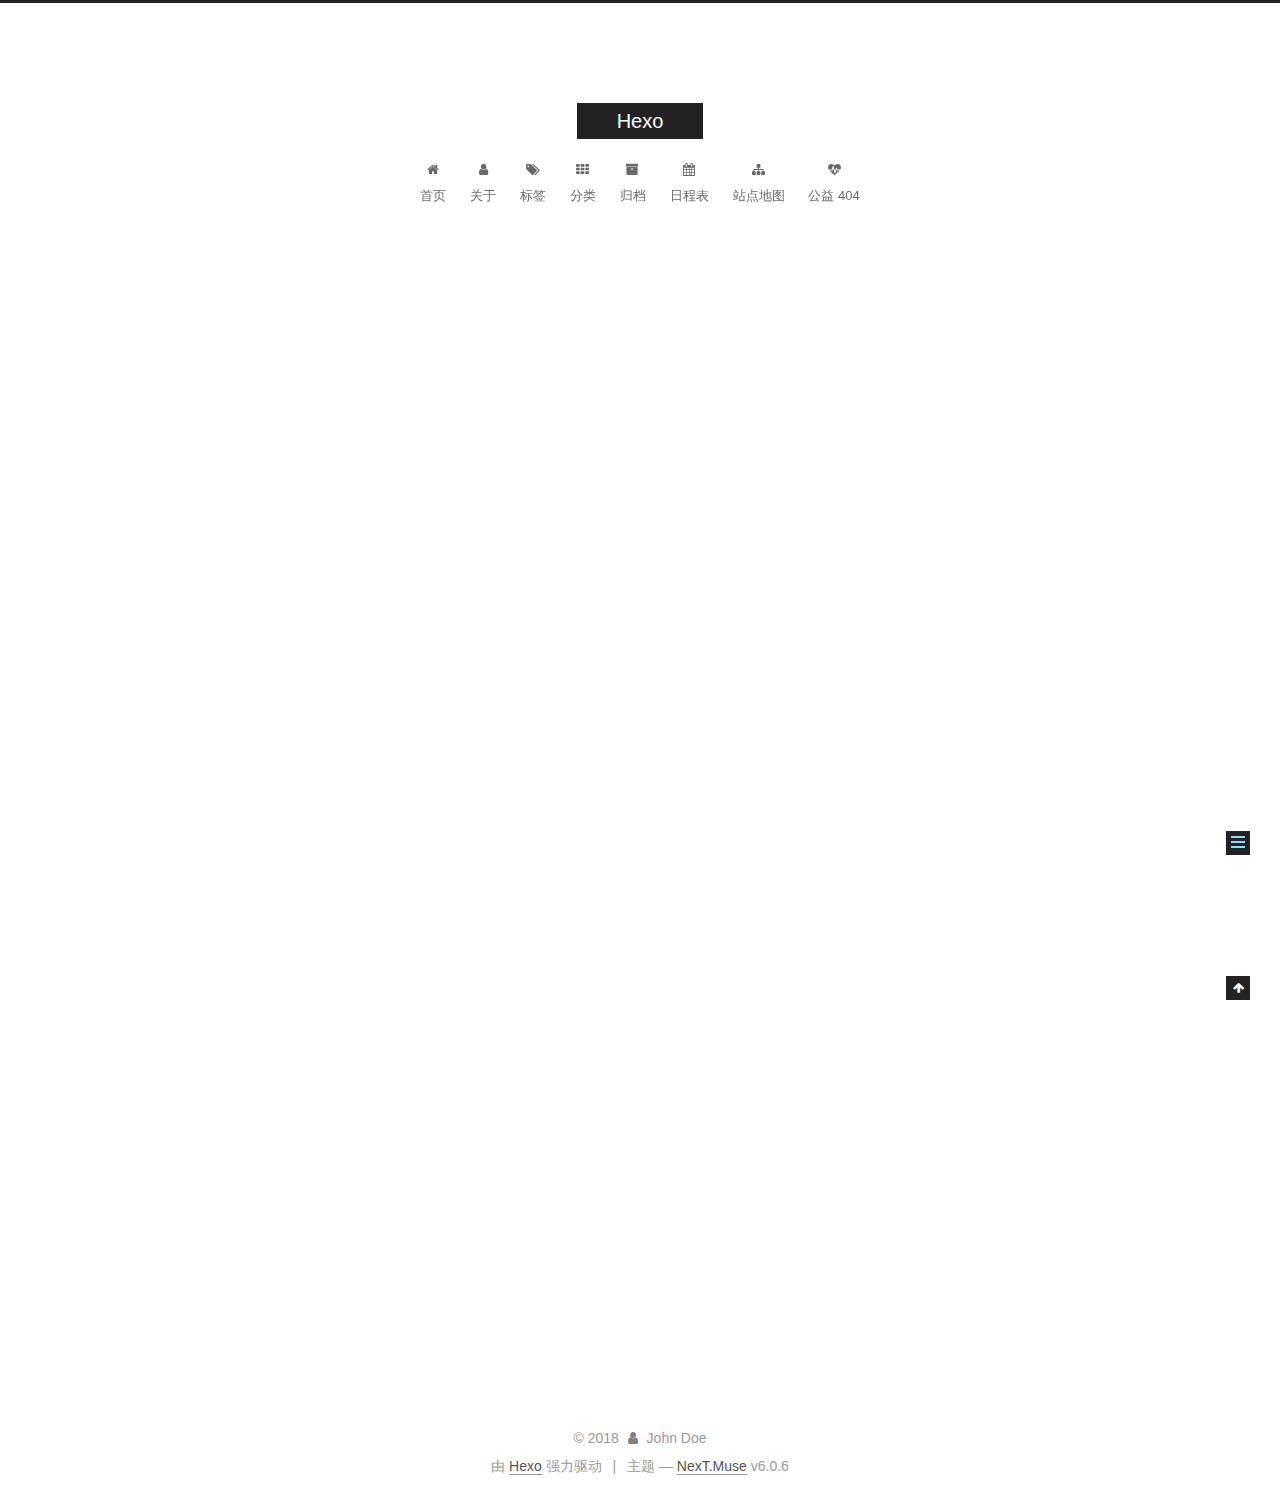
<file: 2018/03/28/hello-world/index.html>
<!DOCTYPE html>



  


<html class="theme-next muse use-motion" lang="zh-Hans">
<head>
  <meta charset="UTF-8"/>
<meta http-equiv="X-UA-Compatible" content="IE=edge" />
<meta name="viewport" content="width=device-width, initial-scale=1, maximum-scale=2"/>
<meta name="theme-color" content="#222">












<meta http-equiv="Cache-Control" content="no-transform" />
<meta http-equiv="Cache-Control" content="no-siteapp" />






















<link href="/lib/font-awesome/css/font-awesome.min.css?v=4.6.2" rel="stylesheet" type="text/css" />

<link href="/css/main.css?v=6.0.6" rel="stylesheet" type="text/css" />


  <link rel="apple-touch-icon" sizes="180x180" href="/images/apple-touch-icon-next.png?v=6.0.6">


  <link rel="icon" type="image/png" sizes="32x32" href="/images/favicon-32x32-next.png?v=6.0.6">


  <link rel="icon" type="image/png" sizes="16x16" href="/images/favicon-16x16-next.png?v=6.0.6">


  <link rel="mask-icon" href="/images/logo.svg?v=6.0.6" color="#222">









<script type="text/javascript" id="hexo.configurations">
  var NexT = window.NexT || {};
  var CONFIG = {
    root: '/',
    scheme: 'Muse',
    version: '6.0.6',
    sidebar: {"position":"left","display":"post","offset":12,"b2t":false,"scrollpercent":false,"onmobile":false},
    fancybox: false,
    fastclick: false,
    lazyload: false,
    tabs: true,
    motion: {"enable":true,"async":false,"transition":{"post_block":"fadeIn","post_header":"slideDownIn","post_body":"slideDownIn","coll_header":"slideLeftIn","sidebar":"slideUpIn"}},
    algolia: {
      applicationID: '',
      apiKey: '',
      indexName: '',
      hits: {"per_page":10},
      labels: {"input_placeholder":"Search for Posts","hits_empty":"We didn't find any results for the search: ${query}","hits_stats":"${hits} results found in ${time} ms"}
    }
  };
</script>


  




  <meta name="description" content="Welcome to Hexo! This is your very first post. Check documentation for more info. If you get any problems when using Hexo, you can find the answer in troubleshooting or you can ask me on GitHub. Quick">
<meta property="og:type" content="article">
<meta property="og:title" content="Hello World ���">
<meta property="og:url" content="http://yoursite.com/2018/03/28/hello-world/index.html">
<meta property="og:site_name" content="Hexo">
<meta property="og:description" content="Welcome to Hexo! This is your very first post. Check documentation for more info. If you get any problems when using Hexo, you can find the answer in troubleshooting or you can ask me on GitHub. Quick">
<meta property="og:locale" content="zh-Hans">
<meta property="og:updated_time" content="2018-03-28T06:48:43.439Z">
<meta name="twitter:card" content="summary">
<meta name="twitter:title" content="Hello World ���">
<meta name="twitter:description" content="Welcome to Hexo! This is your very first post. Check documentation for more info. If you get any problems when using Hexo, you can find the answer in troubleshooting or you can ask me on GitHub. Quick">






  <link rel="canonical" href="http://yoursite.com/2018/03/28/hello-world/"/>



<script type="text/javascript" id="page.configurations">
  CONFIG.page = {
    sidebar: "",
  };
</script>

  <title>Hello World ��� | Hexo</title>
  









  <noscript>
  <style type="text/css">
    .use-motion .motion-element,
    .use-motion .brand,
    .use-motion .menu-item,
    .sidebar-inner,
    .use-motion .post-block,
    .use-motion .pagination,
    .use-motion .comments,
    .use-motion .post-header,
    .use-motion .post-body,
    .use-motion .collection-title { opacity: initial; }

    .use-motion .logo,
    .use-motion .site-title,
    .use-motion .site-subtitle {
      opacity: initial;
      top: initial;
    }

    .use-motion {
      .logo-line-before i { left: initial; }
      .logo-line-after i { right: initial; }
    }
  </style>
</noscript>

</head>

<body itemscope itemtype="http://schema.org/WebPage" lang="zh-Hans">

  
  
    
  

  <div class="container sidebar-position-left page-post-detail">
    <div class="headband"></div>

    <header id="header" class="header" itemscope itemtype="http://schema.org/WPHeader">
      <div class="header-inner"> 

<div class="site-brand-wrapper">
  <div class="site-meta ">
    

    <div class="custom-logo-site-title">
      <a href="/" class="brand" rel="start">
        <span class="logo-line-before"><i></i></span>
        <span class="site-title">Hexo</span>
        <span class="logo-line-after"><i></i></span>
      </a>
    </div>
      
        <p class="site-subtitle"></p>
      
  </div>

  <div class="site-nav-toggle">
    <button aria-label="切换导航栏">
      <span class="btn-bar"></span>
      <span class="btn-bar"></span>
      <span class="btn-bar"></span>
    </button>
  </div>
</div>

<nav class="site-nav">
  

  
    <ul id="menu" class="menu">
      
        
        
          
  <li class="menu-item menu-item-home">
    <a href="/" rel="section">
      <i class="menu-item-icon fa fa-fw fa-home"></i> <br />首页</a>
</li>

      
        
        
          
  <li class="menu-item menu-item-about">
    <a href="/about/" rel="section">
      <i class="menu-item-icon fa fa-fw fa-user"></i> <br />关于</a>
</li>

      
        
        
          
  <li class="menu-item menu-item-tags">
    <a href="/tags/" rel="section">
      <i class="menu-item-icon fa fa-fw fa-tags"></i> <br />标签</a>
</li>

      
        
        
          
  <li class="menu-item menu-item-categories">
    <a href="/categories/" rel="section">
      <i class="menu-item-icon fa fa-fw fa-th"></i> <br />分类</a>
</li>

      
        
        
          
  <li class="menu-item menu-item-archives">
    <a href="/archives/" rel="section">
      <i class="menu-item-icon fa fa-fw fa-archive"></i> <br />归档</a>
</li>

      
        
        
          
  <li class="menu-item menu-item-schedule">
    <a href="/schedule/" rel="section">
      <i class="menu-item-icon fa fa-fw fa-calendar"></i> <br />日程表</a>
</li>

      
        
        
          
  <li class="menu-item menu-item-sitemap">
    <a href="/sitemap.xml" rel="section">
      <i class="menu-item-icon fa fa-fw fa-sitemap"></i> <br />站点地图</a>
</li>

      
        
        
          
  <li class="menu-item menu-item-commonweal">
    <a href="/404/" rel="section">
      <i class="menu-item-icon fa fa-fw fa-heartbeat"></i> <br />公益 404</a>
</li>

      

      
    </ul>
  

  
    

  

  
</nav>


  



 </div>
    </header>

    


    <main id="main" class="main">
      <div class="main-inner">
        <div class="content-wrap">
          
          <div id="content" class="content">
            

  <div id="posts" class="posts-expand">
    

  

  
  
  

  

  <article class="post post-type-normal" itemscope itemtype="http://schema.org/Article">
  
  
  
  <div class="post-block">
    <link itemprop="mainEntityOfPage" href="http://yoursite.com/2018/03/28/hello-world/">

    <span hidden itemprop="author" itemscope itemtype="http://schema.org/Person">
      <meta itemprop="name" content="John Doe">
      <meta itemprop="description" content="">
      <meta itemprop="image" content="/images/avatar.gif">
    </span>

    <span hidden itemprop="publisher" itemscope itemtype="http://schema.org/Organization">
      <meta itemprop="name" content="Hexo">
    </span>

    
      <header class="post-header">

        
        
          <h1 class="post-title" itemprop="name headline">Hello World ���</h1>
        

        <div class="post-meta">
          <span class="post-time">
            
              <span class="post-meta-item-icon">
                <i class="fa fa-calendar-o"></i>
              </span>
              
                <span class="post-meta-item-text">发表于</span>
              
              <time title="创建于" itemprop="dateCreated datePublished" datetime="2018-03-28T14:11:32+08:00">2018-03-28</time>
            

            
            

            
          </span>

          

          
            
          

          
          

          

          

          

        </div>
      </header>
    

    
    
    
    <div class="post-body" itemprop="articleBody">

      
      

      
        <p>Welcome to <a href="https://hexo.io/" target="_blank" rel="noopener">Hexo</a>! This is your very first post. Check <a href="https://hexo.io/docs/" target="_blank" rel="noopener">documentation</a> for more info. If you get any problems when using Hexo, you can find the answer in <a href="https://hexo.io/docs/troubleshooting.html" target="_blank" rel="noopener">troubleshooting</a> or you can ask me on <a href="https://github.com/hexojs/hexo/issues" target="_blank" rel="noopener">GitHub</a>.</p>
<h2 id="Quick-Start"><a href="#Quick-Start" class="headerlink" title="Quick Start"></a>Quick Start</h2><h3 id="Create-a-new-post"><a href="#Create-a-new-post" class="headerlink" title="Create a new post"></a>Create a new post</h3><figure class="highlight bash"><table><tr><td class="gutter"><pre><span class="line">1</span><br></pre></td><td class="code"><pre><span class="line">$ hexo new <span class="string">"My New Post"</span></span><br></pre></td></tr></table></figure>
<p>More info: <a href="https://hexo.io/docs/writing.html" target="_blank" rel="noopener">Writing</a></p>
<h3 id="Run-server"><a href="#Run-server" class="headerlink" title="Run server"></a>Run server</h3><figure class="highlight bash"><table><tr><td class="gutter"><pre><span class="line">1</span><br></pre></td><td class="code"><pre><span class="line">$ hexo server</span><br></pre></td></tr></table></figure>
<p>More info: <a href="https://hexo.io/docs/server.html" target="_blank" rel="noopener">Server</a></p>
<h3 id="Generate-static-files"><a href="#Generate-static-files" class="headerlink" title="Generate static files"></a>Generate static files</h3><figure class="highlight bash"><table><tr><td class="gutter"><pre><span class="line">1</span><br></pre></td><td class="code"><pre><span class="line">$ hexo generate</span><br></pre></td></tr></table></figure>
<p>More info: <a href="https://hexo.io/docs/generating.html" target="_blank" rel="noopener">Generating</a></p>
<h3 id="Deploy-to-remote-sites"><a href="#Deploy-to-remote-sites" class="headerlink" title="Deploy to remote sites"></a>Deploy to remote sites</h3><figure class="highlight bash"><table><tr><td class="gutter"><pre><span class="line">1</span><br></pre></td><td class="code"><pre><span class="line">$ hexo deploy</span><br></pre></td></tr></table></figure>
<p>More info: <a href="https://hexo.io/docs/deployment.html" target="_blank" rel="noopener">Deployment</a></p>

      
    </div>

    

    
    
    

    

    

    

    <footer class="post-footer">
      

      
      
      

      
        <div class="post-nav">
          <div class="post-nav-next post-nav-item">
            
          </div>

          <span class="post-nav-divider"></span>

          <div class="post-nav-prev post-nav-item">
            
              <a href="/2018/03/28/世界/" rel="prev" title="world">
                world <i class="fa fa-chevron-right"></i>
              </a>
            
          </div>
        </div>
      

      
      
    </footer>
  </div>
  
  
  
  </article>



    <div class="post-spread">
      
    </div>
  </div>


          </div>
          

  



        </div>
        
          
  
  <div class="sidebar-toggle">
    <div class="sidebar-toggle-line-wrap">
      <span class="sidebar-toggle-line sidebar-toggle-line-first"></span>
      <span class="sidebar-toggle-line sidebar-toggle-line-middle"></span>
      <span class="sidebar-toggle-line sidebar-toggle-line-last"></span>
    </div>
  </div>

  <aside id="sidebar" class="sidebar">
    
    <div class="sidebar-inner">

      

      
        <ul class="sidebar-nav motion-element">
          <li class="sidebar-nav-toc sidebar-nav-active" data-target="post-toc-wrap">
            文章目录
          </li>
          <li class="sidebar-nav-overview" data-target="site-overview-wrap">
            站点概览
          </li>
        </ul>
      

      <section class="site-overview-wrap sidebar-panel">
        <div class="site-overview">
          <div class="site-author motion-element" itemprop="author" itemscope itemtype="http://schema.org/Person">
            
              <p class="site-author-name" itemprop="name">John Doe</p>
              <p class="site-description motion-element" itemprop="description"></p>
          </div>

          
            <nav class="site-state motion-element">
              
                <div class="site-state-item site-state-posts">
                
                  <a href="/archives/">
                
                    <span class="site-state-item-count">2</span>
                    <span class="site-state-item-name">日志</span>
                  </a>
                </div>
              

              

              
            </nav>
          

          

          

          
          

          
          

          
            
          
          

        </div>
      </section>

      
      <!--noindex-->
        <section class="post-toc-wrap motion-element sidebar-panel sidebar-panel-active">
          <div class="post-toc">

            
              
            

            
              <div class="post-toc-content"><ol class="nav"><li class="nav-item nav-level-2"><a class="nav-link" href="#Quick-Start"><span class="nav-number">1.</span> <span class="nav-text">Quick Start</span></a><ol class="nav-child"><li class="nav-item nav-level-3"><a class="nav-link" href="#Create-a-new-post"><span class="nav-number">1.1.</span> <span class="nav-text">Create a new post</span></a></li><li class="nav-item nav-level-3"><a class="nav-link" href="#Run-server"><span class="nav-number">1.2.</span> <span class="nav-text">Run server</span></a></li><li class="nav-item nav-level-3"><a class="nav-link" href="#Generate-static-files"><span class="nav-number">1.3.</span> <span class="nav-text">Generate static files</span></a></li><li class="nav-item nav-level-3"><a class="nav-link" href="#Deploy-to-remote-sites"><span class="nav-number">1.4.</span> <span class="nav-text">Deploy to remote sites</span></a></li></ol></li></ol></div>
            

          </div>
        </section>
      <!--/noindex-->
      

      

    </div>
  </aside>


        
      </div>
    </main>

    <footer id="footer" class="footer">
      <div class="footer-inner">
        <div class="copyright">&copy; <span itemprop="copyrightYear">2018</span>
  <span class="with-love" id="animate"> 
    <i class="fa fa-user"></i>
  </span>
  <span class="author" itemprop="copyrightHolder">John Doe</span>

  

  
</div>




  <div class="powered-by">由 <a class="theme-link" target="_blank" href="https://hexo.io">Hexo</a> 强力驱动</div>



  <span class="post-meta-divider">|</span>



  <div class="theme-info">主题 &mdash; <a class="theme-link" target="_blank" href="https://github.com/theme-next/hexo-theme-next">NexT.Muse</a> v6.0.6</div>




        








        
      </div>
    </footer>

    
      <div class="back-to-top">
        <i class="fa fa-arrow-up"></i>
        
      </div>
    

    

  </div>

  

<script type="text/javascript">
  if (Object.prototype.toString.call(window.Promise) !== '[object Function]') {
    window.Promise = null;
  }
</script>


























  
  
    <script type="text/javascript" src="/lib/jquery/index.js?v=2.1.3"></script>
  

  
  
    <script type="text/javascript" src="/lib/velocity/velocity.min.js?v=1.2.1"></script>
  

  
  
    <script type="text/javascript" src="/lib/velocity/velocity.ui.min.js?v=1.2.1"></script>
  


  


  <script type="text/javascript" src="/js/src/utils.js?v=6.0.6"></script>

  <script type="text/javascript" src="/js/src/motion.js?v=6.0.6"></script>



  
  

  
  <script type="text/javascript" src="/js/src/scrollspy.js?v=6.0.6"></script>
<script type="text/javascript" src="/js/src/post-details.js?v=6.0.6"></script>



  


  <script type="text/javascript" src="/js/src/bootstrap.js?v=6.0.6"></script>



  



	





  





  










  





  

  

  

  

  
  

  

  

  

  

</body>
</html>
</file>
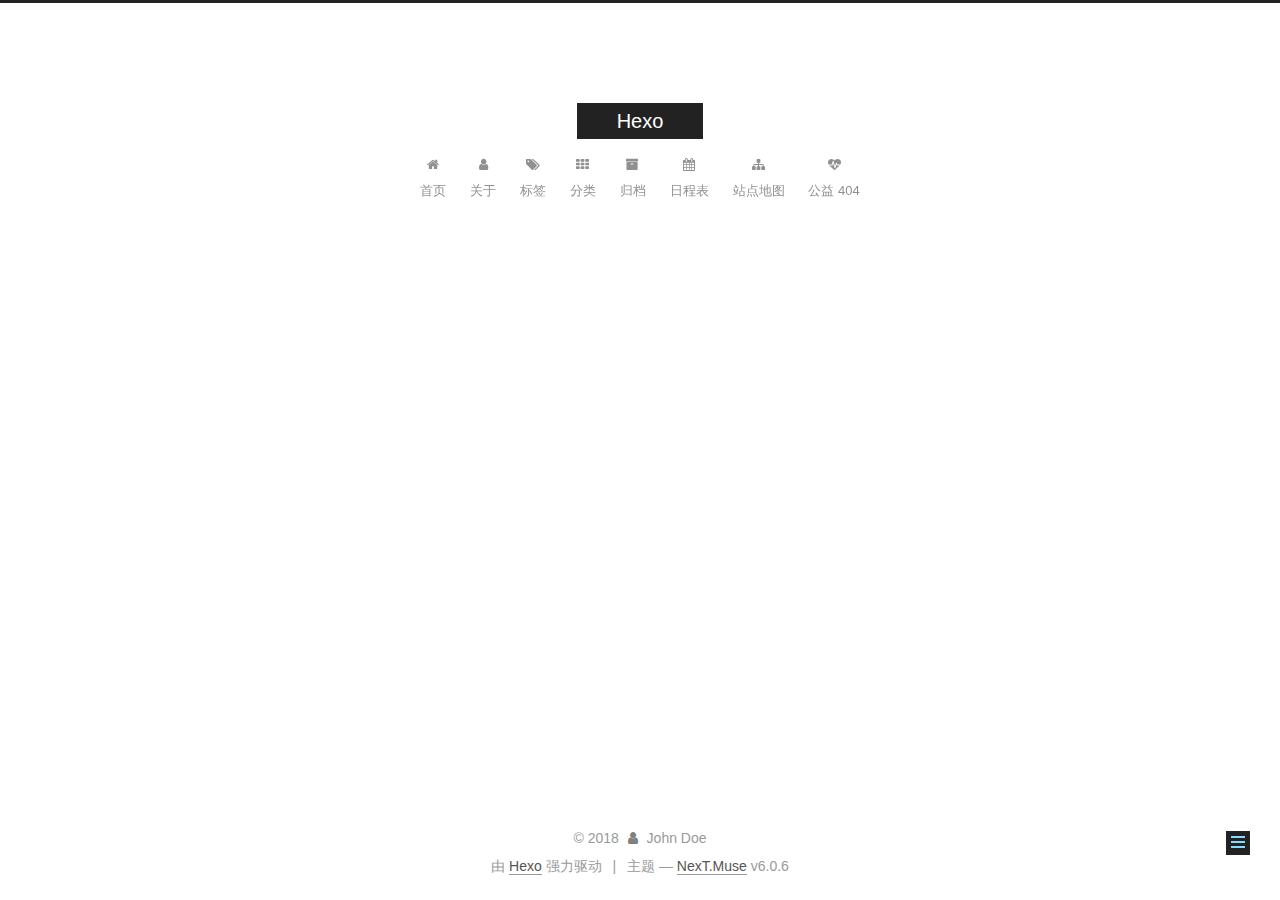
<file: 2018/03/28/世界/index.html>
<!DOCTYPE html>



  


<html class="theme-next muse use-motion" lang="zh-Hans">
<head>
  <meta charset="UTF-8"/>
<meta http-equiv="X-UA-Compatible" content="IE=edge" />
<meta name="viewport" content="width=device-width, initial-scale=1, maximum-scale=2"/>
<meta name="theme-color" content="#222">












<meta http-equiv="Cache-Control" content="no-transform" />
<meta http-equiv="Cache-Control" content="no-siteapp" />






















<link href="/lib/font-awesome/css/font-awesome.min.css?v=4.6.2" rel="stylesheet" type="text/css" />

<link href="/css/main.css?v=6.0.6" rel="stylesheet" type="text/css" />


  <link rel="apple-touch-icon" sizes="180x180" href="/images/apple-touch-icon-next.png?v=6.0.6">


  <link rel="icon" type="image/png" sizes="32x32" href="/images/favicon-32x32-next.png?v=6.0.6">


  <link rel="icon" type="image/png" sizes="16x16" href="/images/favicon-16x16-next.png?v=6.0.6">


  <link rel="mask-icon" href="/images/logo.svg?v=6.0.6" color="#222">









<script type="text/javascript" id="hexo.configurations">
  var NexT = window.NexT || {};
  var CONFIG = {
    root: '/',
    scheme: 'Muse',
    version: '6.0.6',
    sidebar: {"position":"left","display":"post","offset":12,"b2t":false,"scrollpercent":false,"onmobile":false},
    fancybox: false,
    fastclick: false,
    lazyload: false,
    tabs: true,
    motion: {"enable":true,"async":false,"transition":{"post_block":"fadeIn","post_header":"slideDownIn","post_body":"slideDownIn","coll_header":"slideLeftIn","sidebar":"slideUpIn"}},
    algolia: {
      applicationID: '',
      apiKey: '',
      indexName: '',
      hits: {"per_page":10},
      labels: {"input_placeholder":"Search for Posts","hits_empty":"We didn't find any results for the search: ${query}","hits_stats":"${hits} results found in ${time} ms"}
    }
  };
</script>


  




  <meta property="og:type" content="article">
<meta property="og:title" content="world">
<meta property="og:url" content="http://yoursite.com/2018/03/28/世界/index.html">
<meta property="og:site_name" content="Hexo">
<meta property="og:locale" content="zh-Hans">
<meta property="og:updated_time" content="2018-03-28T10:01:13.001Z">
<meta name="twitter:card" content="summary">
<meta name="twitter:title" content="world">






  <link rel="canonical" href="http://yoursite.com/2018/03/28/世界/"/>



<script type="text/javascript" id="page.configurations">
  CONFIG.page = {
    sidebar: "",
  };
</script>

  <title>world | Hexo</title>
  









  <noscript>
  <style type="text/css">
    .use-motion .motion-element,
    .use-motion .brand,
    .use-motion .menu-item,
    .sidebar-inner,
    .use-motion .post-block,
    .use-motion .pagination,
    .use-motion .comments,
    .use-motion .post-header,
    .use-motion .post-body,
    .use-motion .collection-title { opacity: initial; }

    .use-motion .logo,
    .use-motion .site-title,
    .use-motion .site-subtitle {
      opacity: initial;
      top: initial;
    }

    .use-motion {
      .logo-line-before i { left: initial; }
      .logo-line-after i { right: initial; }
    }
  </style>
</noscript>

</head>

<body itemscope itemtype="http://schema.org/WebPage" lang="zh-Hans">

  
  
    
  

  <div class="container sidebar-position-left page-post-detail">
    <div class="headband"></div>

    <header id="header" class="header" itemscope itemtype="http://schema.org/WPHeader">
      <div class="header-inner"> 

<div class="site-brand-wrapper">
  <div class="site-meta ">
    

    <div class="custom-logo-site-title">
      <a href="/" class="brand" rel="start">
        <span class="logo-line-before"><i></i></span>
        <span class="site-title">Hexo</span>
        <span class="logo-line-after"><i></i></span>
      </a>
    </div>
      
        <p class="site-subtitle"></p>
      
  </div>

  <div class="site-nav-toggle">
    <button aria-label="切换导航栏">
      <span class="btn-bar"></span>
      <span class="btn-bar"></span>
      <span class="btn-bar"></span>
    </button>
  </div>
</div>

<nav class="site-nav">
  

  
    <ul id="menu" class="menu">
      
        
        
          
  <li class="menu-item menu-item-home">
    <a href="/" rel="section">
      <i class="menu-item-icon fa fa-fw fa-home"></i> <br />首页</a>
</li>

      
        
        
          
  <li class="menu-item menu-item-about">
    <a href="/about/" rel="section">
      <i class="menu-item-icon fa fa-fw fa-user"></i> <br />关于</a>
</li>

      
        
        
          
  <li class="menu-item menu-item-tags">
    <a href="/tags/" rel="section">
      <i class="menu-item-icon fa fa-fw fa-tags"></i> <br />标签</a>
</li>

      
        
        
          
  <li class="menu-item menu-item-categories">
    <a href="/categories/" rel="section">
      <i class="menu-item-icon fa fa-fw fa-th"></i> <br />分类</a>
</li>

      
        
        
          
  <li class="menu-item menu-item-archives">
    <a href="/archives/" rel="section">
      <i class="menu-item-icon fa fa-fw fa-archive"></i> <br />归档</a>
</li>

      
        
        
          
  <li class="menu-item menu-item-schedule">
    <a href="/schedule/" rel="section">
      <i class="menu-item-icon fa fa-fw fa-calendar"></i> <br />日程表</a>
</li>

      
        
        
          
  <li class="menu-item menu-item-sitemap">
    <a href="/sitemap.xml" rel="section">
      <i class="menu-item-icon fa fa-fw fa-sitemap"></i> <br />站点地图</a>
</li>

      
        
        
          
  <li class="menu-item menu-item-commonweal">
    <a href="/404/" rel="section">
      <i class="menu-item-icon fa fa-fw fa-heartbeat"></i> <br />公益 404</a>
</li>

      

      
    </ul>
  

  
    

  

  
</nav>


  



 </div>
    </header>

    


    <main id="main" class="main">
      <div class="main-inner">
        <div class="content-wrap">
          
          <div id="content" class="content">
            

  <div id="posts" class="posts-expand">
    

  

  
  
  

  

  <article class="post post-type-normal" itemscope itemtype="http://schema.org/Article">
  
  
  
  <div class="post-block">
    <link itemprop="mainEntityOfPage" href="http://yoursite.com/2018/03/28/世界/">

    <span hidden itemprop="author" itemscope itemtype="http://schema.org/Person">
      <meta itemprop="name" content="John Doe">
      <meta itemprop="description" content="">
      <meta itemprop="image" content="/images/avatar.gif">
    </span>

    <span hidden itemprop="publisher" itemscope itemtype="http://schema.org/Organization">
      <meta itemprop="name" content="Hexo">
    </span>

    
      <header class="post-header">

        
        
          <h1 class="post-title" itemprop="name headline">world</h1>
        

        <div class="post-meta">
          <span class="post-time">
            
              <span class="post-meta-item-icon">
                <i class="fa fa-calendar-o"></i>
              </span>
              
                <span class="post-meta-item-text">发表于</span>
              
              <time title="创建于" itemprop="dateCreated datePublished" datetime="2018-03-28T15:34:38+08:00">2018-03-28</time>
            

            
            

            
          </span>

          

          
            
          

          
          

          

          

          

        </div>
      </header>
    

    
    
    
    <div class="post-body" itemprop="articleBody">

      
      

      
        
      
    </div>

    

    
    
    

    

    

    

    <footer class="post-footer">
      

      
      
      

      
        <div class="post-nav">
          <div class="post-nav-next post-nav-item">
            
              <a href="/2018/03/28/hello-world/" rel="next" title="Hello World ���">
                <i class="fa fa-chevron-left"></i> Hello World ���
              </a>
            
          </div>

          <span class="post-nav-divider"></span>

          <div class="post-nav-prev post-nav-item">
            
          </div>
        </div>
      

      
      
    </footer>
  </div>
  
  
  
  </article>



    <div class="post-spread">
      
    </div>
  </div>


          </div>
          

  



        </div>
        
          
  
  <div class="sidebar-toggle">
    <div class="sidebar-toggle-line-wrap">
      <span class="sidebar-toggle-line sidebar-toggle-line-first"></span>
      <span class="sidebar-toggle-line sidebar-toggle-line-middle"></span>
      <span class="sidebar-toggle-line sidebar-toggle-line-last"></span>
    </div>
  </div>

  <aside id="sidebar" class="sidebar">
    
    <div class="sidebar-inner">

      

      

      <section class="site-overview-wrap sidebar-panel sidebar-panel-active">
        <div class="site-overview">
          <div class="site-author motion-element" itemprop="author" itemscope itemtype="http://schema.org/Person">
            
              <p class="site-author-name" itemprop="name">John Doe</p>
              <p class="site-description motion-element" itemprop="description"></p>
          </div>

          
            <nav class="site-state motion-element">
              
                <div class="site-state-item site-state-posts">
                
                  <a href="/archives/">
                
                    <span class="site-state-item-count">2</span>
                    <span class="site-state-item-name">日志</span>
                  </a>
                </div>
              

              

              
            </nav>
          

          

          

          
          

          
          

          
            
          
          

        </div>
      </section>

      

      

    </div>
  </aside>


        
      </div>
    </main>

    <footer id="footer" class="footer">
      <div class="footer-inner">
        <div class="copyright">&copy; <span itemprop="copyrightYear">2018</span>
  <span class="with-love" id="animate"> 
    <i class="fa fa-user"></i>
  </span>
  <span class="author" itemprop="copyrightHolder">John Doe</span>

  

  
</div>




  <div class="powered-by">由 <a class="theme-link" target="_blank" href="https://hexo.io">Hexo</a> 强力驱动</div>



  <span class="post-meta-divider">|</span>



  <div class="theme-info">主题 &mdash; <a class="theme-link" target="_blank" href="https://github.com/theme-next/hexo-theme-next">NexT.Muse</a> v6.0.6</div>




        








        
      </div>
    </footer>

    
      <div class="back-to-top">
        <i class="fa fa-arrow-up"></i>
        
      </div>
    

    

  </div>

  

<script type="text/javascript">
  if (Object.prototype.toString.call(window.Promise) !== '[object Function]') {
    window.Promise = null;
  }
</script>


























  
  
    <script type="text/javascript" src="/lib/jquery/index.js?v=2.1.3"></script>
  

  
  
    <script type="text/javascript" src="/lib/velocity/velocity.min.js?v=1.2.1"></script>
  

  
  
    <script type="text/javascript" src="/lib/velocity/velocity.ui.min.js?v=1.2.1"></script>
  


  


  <script type="text/javascript" src="/js/src/utils.js?v=6.0.6"></script>

  <script type="text/javascript" src="/js/src/motion.js?v=6.0.6"></script>



  
  

  
  <script type="text/javascript" src="/js/src/scrollspy.js?v=6.0.6"></script>
<script type="text/javascript" src="/js/src/post-details.js?v=6.0.6"></script>



  


  <script type="text/javascript" src="/js/src/bootstrap.js?v=6.0.6"></script>



  



	





  





  










  





  

  

  

  

  
  

  

  

  

  

</body>
</html>
</file>
<file: css/main.css>
/* normalize.css v3.0.2 | MIT License | git.io/normalize */
html {
  font-family: sans-serif; /* 1 */
  -ms-text-size-adjust: 100%; /* 2 */
  -webkit-text-size-adjust: 100%; /* 2 */
}
body {
  margin: 0;
}
article,
aside,
details,
figcaption,
figure,
footer,
header,
hgroup,
main,
menu,
nav,
section,
summary {
  display: block;
}
audio,
canvas,
progress,
video {
  display: inline-block; /* 1 */
  vertical-align: baseline; /* 2 */
}
audio:not([controls]) {
  display: none;
  height: 0;
}
[hidden],
template {
  display: none;
}
a {
  background-color: transparent;
}
a:active,
a:hover {
  outline: 0;
}
abbr[title] {
  border-bottom: 1px dotted;
}
b,
strong {
  font-weight: bold;
}
dfn {
  font-style: italic;
}
h1 {
  font-size: 2em;
  margin: 0.67em 0;
}
mark {
  background: #ff0;
  color: #000;
}
small {
  font-size: 80%;
}
sub,
sup {
  font-size: 75%;
  line-height: 0;
  position: relative;
  vertical-align: baseline;
}
sup {
  top: -0.5em;
}
sub {
  bottom: -0.25em;
}
img {
  border: 0;
}
svg:not(:root) {
  overflow: hidden;
}
figure {
  margin: 1em 40px;
}
hr {
  -moz-box-sizing: content-box;
  box-sizing: content-box;
  height: 0;
}
pre {
  overflow: auto;
}
code,
kbd,
pre,
samp {
  font-family: monospace, monospace;
  font-size: 1em;
}
button,
input,
optgroup,
select,
textarea {
  color: inherit; /* 1 */
  font: inherit; /* 2 */
  margin: 0; /* 3 */
}
button {
  overflow: visible;
}
button,
select {
  text-transform: none;
}
button,
html input[type="button"],
input[type="reset"],
input[type="submit"] {
  -webkit-appearance: button; /* 2 */
  cursor: pointer; /* 3 */
}
button[disabled],
html input[disabled] {
  cursor: default;
}
button::-moz-focus-inner,
input::-moz-focus-inner {
  border: 0;
  padding: 0;
}
input {
  line-height: normal;
}
input[type="checkbox"],
input[type="radio"] {
  box-sizing: border-box; /* 1 */
  padding: 0; /* 2 */
}
input[type="number"]::-webkit-inner-spin-button,
input[type="number"]::-webkit-outer-spin-button {
  height: auto;
}
input[type="search"] {
  -webkit-appearance: textfield; /* 1 */
  -moz-box-sizing: content-box;
  -webkit-box-sizing: content-box; /* 2 */
  box-sizing: content-box;
}
input[type="search"]::-webkit-search-cancel-button,
input[type="search"]::-webkit-search-decoration {
  -webkit-appearance: none;
}
fieldset {
  border: 1px solid #c0c0c0;
  margin: 0 2px;
  padding: 0.35em 0.625em 0.75em;
}
legend {
  border: 0; /* 1 */
  padding: 0; /* 2 */
}
textarea {
  overflow: auto;
}
optgroup {
  font-weight: bold;
}
table {
  border-collapse: collapse;
  border-spacing: 0;
}
td,
th {
  padding: 0;
}
::selection {
  background: #262a30;
  color: #fff;
}
body {
  position: relative;
  font-family: 'Lato', "PingFang SC", "Microsoft YaHei", sans-serif;
  font-size: 14px;
  line-height: 2;
  color: #555;
  background: #fff;
}
@media (max-width: 767px) {
  body {
    padding-right: 0 !important;
  }
}
@media (min-width: 768px) and (max-width: 991px) {
  body {
    padding-right: 0 !important;
  }
}
@media (min-width: 1600px) {
  body {
    font-size: 16px;
  }
}
h1,
h2,
h3,
h4,
h5,
h6 {
  margin: 0;
  padding: 0;
  font-weight: bold;
  line-height: 1.5;
  font-family: 'Lato', "PingFang SC", "Microsoft YaHei", sans-serif;
}
h1,
h2,
h3,
h4,
h5,
h6 {
  margin: 20px 0 15px;
}
h1 {
  font-size: 22px;
}
@media (max-width: 767px) {
  h1 {
    font-size: 18px;
  }
}
h2 {
  font-size: 20px;
}
@media (max-width: 767px) {
  h2 {
    font-size: 16px;
  }
}
h3 {
  font-size: 18px;
}
@media (max-width: 767px) {
  h3 {
    font-size: 14px;
  }
}
h4 {
  font-size: 16px;
}
@media (max-width: 767px) {
  h4 {
    font-size: 12px;
  }
}
h5 {
  font-size: 14px;
}
@media (max-width: 767px) {
  h5 {
    font-size: 10px;
  }
}
h6 {
  font-size: 12px;
}
@media (max-width: 767px) {
  h6 {
    font-size: 8px;
  }
}
p {
  margin: 0 0 20px 0;
}
a {
  color: #555;
  text-decoration: none;
  outline: none;
  border-bottom: 1px solid #999;
  word-wrap: break-word;
}
a:hover {
  color: #222;
  border-bottom-color: #222;
}
blockquote {
  margin: 0;
  padding: 0;
}
img {
  display: block;
  margin: auto;
  max-width: 100%;
  height: auto;
}
hr {
  margin: 40px 0;
  height: 3px;
  border: none;
  background-color: #ddd;
  background-image: repeating-linear-gradient(-45deg, #fff, #fff 4px, transparent 4px, transparent 8px);
}
blockquote {
  padding: 0 15px;
  color: #666;
  border-left: 4px solid #ddd;
}
blockquote cite::before {
  content: "-";
  padding: 0 5px;
}
dt {
  font-weight: 700;
}
dd {
  margin: 0;
  padding: 0;
}
kbd {
  border: 1px solid #ccc;
  border-radius: 0.2em;
  box-shadow: 0.1em 0.1em 0.2em rgba(0,0,0,0.1);
  background-color: #f9f9f9;
  font-family: inherit;
  background-image: -webkit-linear-gradient(top, #eee, #fff, #eee);
  padding: 0.1em 0.3em;
  white-space: nowrap;
}
.text-left {
  text-align: left;
}
.text-center {
  text-align: center;
}
.text-right {
  text-align: right;
}
.text-justify {
  text-align: justify;
}
.text-nowrap {
  white-space: nowrap;
}
.text-lowercase {
  text-transform: lowercase;
}
.text-uppercase {
  text-transform: uppercase;
}
.text-capitalize {
  text-transform: capitalize;
}
.center-block {
  display: block;
  margin-left: auto;
  margin-right: auto;
}
.clearfix:before,
.clearfix:after {
  content: " ";
  display: table;
}
.clearfix:after {
  clear: both;
}
.pullquote {
  width: 45%;
}
.pullquote.left {
  float: left;
  margin-left: 5px;
  margin-right: 10px;
}
.pullquote.right {
  float: right;
  margin-left: 10px;
  margin-right: 5px;
}
.affix.affix.affix {
  position: fixed;
}
.translation {
  margin-top: -20px;
  font-size: 14px;
  color: #999;
}
.scrollbar-measure {
  width: 100px;
  height: 100px;
  overflow: scroll;
  position: absolute;
  top: -9999px;
}
.use-motion .motion-element {
  opacity: 0;
}
table {
  margin: 20px 0;
  width: 100%;
  border-collapse: collapse;
  border-spacing: 0;
  border: 1px solid #ddd;
  font-size: 14px;
  word-wrap: break-all;
}
table>tbody>tr:nth-of-type(odd) {
  background-color: #f9f9f9;
}
table>tbody>tr:hover {
  background-color: #f5f5f5;
}
caption,
th,
td {
  padding: 8px;
  text-align: left;
  vertical-align: middle;
  font-weight: normal;
}
th,
td {
  border-bottom: 3px solid #ddd;
  border-right: 1px solid #eee;
}
th {
  padding-bottom: 10px;
  font-weight: 700;
}
td {
  border-bottom-width: 1px;
}
html,
body {
  height: 100%;
}
.container {
  position: relative;
  min-height: 100%;
}
.header-inner {
  margin: 0 auto;
  padding: 100px 0 70px;
  width: 700px;
}
@media (min-width: 1600px) {
  .container .header-inner {
    width: 900px;
  }
}
.main {
  padding-bottom: 150px;
}
.main-inner {
  margin: 0 auto;
  width: 700px;
}
@media (min-width: 1600px) {
  .container .main-inner {
    width: 900px;
  }
}
.footer {
  position: absolute;
  left: 0;
  bottom: 0;
  width: 100%;
  min-height: 50px;
}
.footer-inner {
  box-sizing: border-box;
  margin: 20px auto;
  width: 700px;
}
@media (min-width: 1600px) {
  .container .footer-inner {
    width: 900px;
  }
}
pre,
.highlight {
  overflow: auto;
  margin: 20px 0;
  padding: 0;
  font-size: 14px;
  color: #4d4d4c;
  background: #f7f7f7;
  line-height: 1.6;
}
pre,
code {
  font-family: consolas, Menlo, "PingFang SC", "Microsoft YaHei", monospace;
}
code {
  padding: 2px 4px;
  word-wrap: break-word;
  color: #555;
  background: #eee;
  border-radius: 3px;
  font-size: 14px;
}
pre {
  padding: 10px;
}
pre code {
  padding: 0;
  color: #4d4d4c;
  background: none;
  text-shadow: none;
}
.highlight {
  border-radius: 1px;
}
.highlight pre {
  border: none;
  margin: 0;
  padding: 10px 0;
}
.highlight table {
  margin: 0;
  width: auto;
  border: none;
}
.highlight td {
  border: none;
  padding: 0;
}
.highlight figcaption {
  font-size: 1em;
  color: #4d4d4c;
  line-height: 1em;
  margin-bottom: 1em;
  margin: 0em;
  padding: 0.5em;
  background: #eee;
  border-bottom: 1px solid #e9e9e9;
}
.highlight figcaption:before,
.highlight figcaption:after {
  content: " ";
  display: table;
}
.highlight figcaption:after {
  clear: both;
}
.highlight figcaption a {
  float: right;
  color: #4d4d4c;
}
.highlight figcaption a:hover {
  border-bottom-color: #4d4d4c;
}
.highlight .gutter pre {
  padding-left: 10px;
  padding-right: 10px;
  color: #869194;
  text-align: right;
  background-color: #eff2f3;
}
.highlight .code pre {
  width: 100%;
  padding-left: 10px;
  padding-right: 10px;
  background-color: #f7f7f7;
}
.highlight .line {
  height: 20px;
}
.gutter {
  -webkit-user-select: none;
  -moz-user-select: none;
  -ms-user-select: none;
  user-select: none;
}
.gist table {
  width: auto;
}
.gist table td {
  border: none;
}
pre .deletion {
  background: #fdd;
}
pre .addition {
  background: #dfd;
}
pre .meta {
  color: #8959a8;
}
pre .comment {
  color: #8e908c;
}
pre .variable,
pre .attribute,
pre .tag,
pre .regexp,
pre .ruby .constant,
pre .xml .tag .title,
pre .xml .pi,
pre .xml .doctype,
pre .html .doctype,
pre .css .id,
pre .css .class,
pre .css .pseudo {
  color: #c82829;
}
pre .number,
pre .preprocessor,
pre .built_in,
pre .literal,
pre .params,
pre .constant,
pre .command {
  color: #f5871f;
}
pre .ruby .class .title,
pre .css .rules .attribute,
pre .string,
pre .value,
pre .inheritance,
pre .header,
pre .ruby .symbol,
pre .xml .cdata,
pre .special,
pre .number,
pre .formula {
  color: #718c00;
}
pre .title,
pre .css .hexcolor {
  color: #3e999f;
}
pre .function,
pre .python .decorator,
pre .python .title,
pre .ruby .function .title,
pre .ruby .title .keyword,
pre .perl .sub,
pre .javascript .title,
pre .coffeescript .title {
  color: #4271ae;
}
pre .keyword,
pre .javascript .function {
  color: #8959a8;
}
.full-image.full-image.full-image.full-image {
  border: none;
  max-width: 100%;
  width: auto;
  margin: 20px auto 25px;
}
.blockquote-center,
.page-home .post-type-quote blockquote,
.page-post-detail .post-type-quote blockquote {
  position: relative;
  margin: 40px 0;
  padding: 0;
  border-left: none;
  text-align: center;
}
.blockquote-center::before,
.page-home .post-type-quote blockquote::before,
.page-post-detail .post-type-quote blockquote::before,
.blockquote-center::after,
.page-home .post-type-quote blockquote::after,
.page-post-detail .post-type-quote blockquote::after {
  position: absolute;
  content: ' ';
  display: block;
  width: 100%;
  height: 24px;
  opacity: 0.2;
  background-repeat: no-repeat;
  background-position: 0 -6px;
  background-size: 22px 22px;
}
.blockquote-center::before,
.page-home .post-type-quote blockquote::before,
.page-post-detail .post-type-quote blockquote::before {
  top: -20px;
  background-image: url("../images/quote-l.svg");
  border-top: 1px solid #ccc;
}
.blockquote-center::after,
.page-home .post-type-quote blockquote::after,
.page-post-detail .post-type-quote blockquote::after {
  bottom: -20px;
  background-image: url("../images/quote-r.svg");
  border-bottom: 1px solid #ccc;
  background-position: 100% 8px;
}
.blockquote-center p,
.page-home .post-type-quote blockquote p,
.page-post-detail .post-type-quote blockquote p,
.blockquote-center div,
.page-home .post-type-quote blockquote div,
.page-post-detail .post-type-quote blockquote div {
  text-align: center;
}
.post .post-body .group-picture img {
  box-sizing: border-box;
  padding: 0 3px;
  border: none;
}
.post .group-picture-row {
  overflow: hidden;
  margin-top: 6px;
}
.post .group-picture-row:first-child {
  margin-top: 0;
}
.post .group-picture-column {
  float: left;
}
.page-post-detail .post-body .group-picture-column {
  float: none;
  margin-top: 10px;
  width: auto !important;
}
.page-post-detail .post-body .group-picture-column img {
  margin: 0 auto;
}
.page-archive .group-picture-container {
  overflow: hidden;
}
.page-archive .group-picture-row {
  float: left;
}
.page-archive .group-picture-row:first-child {
  margin-top: 6px;
}
.page-archive .group-picture-column {
  max-width: 150px;
  max-height: 150px;
}
.post-body .note {
  position: relative;
  padding: 15px;
  margin-bottom: 20px;
  border: 1px solid #eee;
  border-left-width: 5px;
  border-radius: 3px;
}
.post-body .note h2,
.post-body .note h3,
.post-body .note h4,
.post-body .note h5,
.post-body .note h6 {
  margin-top: 0;
  margin-bottom: 0;
  border-bottom: initial;
  padding-top: 0 !important;
}
.post-body .note p:first-child,
.post-body .note ul:first-child,
.post-body .note ol:first-child,
.post-body .note table:first-child,
.post-body .note pre:first-child,
.post-body .note blockquote:first-child {
  margin-top: 0;
}
.post-body .note p:last-child,
.post-body .note ul:last-child,
.post-body .note ol:last-child,
.post-body .note table:last-child,
.post-body .note pre:last-child,
.post-body .note blockquote:last-child {
  margin-bottom: 0;
}
.post-body .note.default {
  border-left-color: #777;
}
.post-body .note.default h2,
.post-body .note.default h3,
.post-body .note.default h4,
.post-body .note.default h5,
.post-body .note.default h6 {
  color: #777;
}
.post-body .note.primary {
  border-left-color: #6f42c1;
}
.post-body .note.primary h2,
.post-body .note.primary h3,
.post-body .note.primary h4,
.post-body .note.primary h5,
.post-body .note.primary h6 {
  color: #6f42c1;
}
.post-body .note.info {
  border-left-color: #428bca;
}
.post-body .note.info h2,
.post-body .note.info h3,
.post-body .note.info h4,
.post-body .note.info h5,
.post-body .note.info h6 {
  color: #428bca;
}
.post-body .note.success {
  border-left-color: #5cb85c;
}
.post-body .note.success h2,
.post-body .note.success h3,
.post-body .note.success h4,
.post-body .note.success h5,
.post-body .note.success h6 {
  color: #5cb85c;
}
.post-body .note.warning {
  border-left-color: #f0ad4e;
}
.post-body .note.warning h2,
.post-body .note.warning h3,
.post-body .note.warning h4,
.post-body .note.warning h5,
.post-body .note.warning h6 {
  color: #f0ad4e;
}
.post-body .note.danger {
  border-left-color: #d9534f;
}
.post-body .note.danger h2,
.post-body .note.danger h3,
.post-body .note.danger h4,
.post-body .note.danger h5,
.post-body .note.danger h6 {
  color: #d9534f;
}
.post-body .label {
  display: inline;
  padding: 0 2px;
  white-space: nowrap;
}
.post-body .label.default {
  background-color: #f0f0f0;
}
.post-body .label.primary {
  background-color: #efe6f7;
}
.post-body .label.info {
  background-color: #e5f2f8;
}
.post-body .label.success {
  background-color: #e7f4e9;
}
.post-body .label.warning {
  background-color: #fcf6e1;
}
.post-body .label.danger {
  background-color: #fae8eb;
}
.post-body .tabs {
  position: relative;
  display: block;
  margin-bottom: 20px;
  padding-top: 10px;
}
.post-body .tabs ul.nav-tabs {
  margin: 0;
  padding: 0;
  display: flex;
  margin-bottom: -1px;
}
@media (max-width: 413px) {
  .post-body .tabs ul.nav-tabs {
    display: block;
    margin-bottom: 5px;
  }
}
.post-body .tabs ul.nav-tabs li.tab {
  list-style-type: none !important;
  margin: 0 0.25em 0 0;
  border-top: 3px solid transparent;
  border-left: 1px solid transparent;
  border-right: 1px solid transparent;
}
@media (max-width: 413px) {
  .post-body .tabs ul.nav-tabs li.tab {
    margin: initial;
    border-top: 1px solid transparent;
    border-left: 3px solid transparent;
    border-right: 1px solid transparent;
    border-bottom: 1px solid transparent;
  }
}
.post-body .tabs ul.nav-tabs li.tab a {
  outline: 0;
  border-bottom: initial;
  display: block;
  line-height: 1.8em;
  padding: 0.25em 0.75em;
  transition-duration: 0.2s;
  transition-timing-function: ease-out;
  transition-delay: 0s;
}
.post-body .tabs ul.nav-tabs li.tab a i {
  width: 1.285714285714286em;
}
.post-body .tabs ul.nav-tabs li.tab.active {
  border-top: 3px solid #fc6423;
  border-left: 1px solid #ddd;
  border-right: 1px solid #ddd;
  background-color: #fff;
}
@media (max-width: 413px) {
  .post-body .tabs ul.nav-tabs li.tab.active {
    border-top: 1px solid #ddd;
    border-left: 3px solid #fc6423;
    border-right: 1px solid #ddd;
    border-bottom: 1px solid #ddd;
  }
}
.post-body .tabs ul.nav-tabs li.tab.active a {
  cursor: default;
  color: #555;
}
.post-body .tabs .tab-content {
  background-color: #fff;
}
.post-body .tabs .tab-content .tab-pane {
  border: 1px solid #ddd;
  padding: 20px 20px 0 20px;
}
.post-body .tabs .tab-content .tab-pane:not(.active) {
  display: none !important;
}
.post-body .tabs .tab-content .tab-pane.active {
  display: block !important;
}
.btn {
  display: inline-block;
  padding: 0 20px;
  font-size: 14px;
  color: #fff;
  background: #222;
  border: 2px solid #222;
  text-decoration: none;
  border-radius: 0;
  transition-property: background-color;
  transition-duration: 0.2s;
  transition-timing-function: ease-in-out;
  transition-delay: 0s;
  line-height: 2;
}
.btn:hover {
  border-color: #222;
  color: #222;
  background: #fff;
}
.btn +.btn {
  margin: 0 0 8px 8px;
}
.btn .fa-fw {
  width: 1.285714285714286em;
  text-align: left;
}
.btn-bar {
  display: block;
  width: 22px;
  height: 2px;
  background: #555;
  border-radius: 1px;
}
.btn-bar+.btn-bar {
  margin-top: 4px;
}
.pagination {
  margin: 120px 0 40px;
  text-align: center;
  border-top: 1px solid #eee;
}
.page-number-basic,
.pagination .prev,
.pagination .next,
.pagination .page-number,
.pagination .space {
  display: inline-block;
  position: relative;
  top: -1px;
  margin: 0 10px;
  padding: 0 11px;
}
@media (max-width: 767px) {
  .page-number-basic,
  .pagination .prev,
  .pagination .next,
  .pagination .page-number,
  .pagination .space {
    margin: 0 5px;
  }
}
.pagination .prev,
.pagination .next,
.pagination .page-number {
  border-bottom: 0;
  border-top: 1px solid #eee;
  transition-property: border-color;
  transition-duration: 0.2s;
  transition-timing-function: ease-in-out;
  transition-delay: 0s;
}
.pagination .prev:hover,
.pagination .next:hover,
.pagination .page-number:hover {
  border-top-color: #222;
}
.pagination .space {
  padding: 0;
  margin: 0;
}
.pagination .prev {
  margin-left: 0;
}
.pagination .next {
  margin-right: 0;
}
.pagination .page-number.current {
  color: #fff;
  background: #ccc;
  border-top-color: #ccc;
}
@media (max-width: 767px) {
  .pagination {
    border-top: none;
  }
  .pagination .prev,
  .pagination .next,
  .pagination .page-number {
    margin-bottom: 10px;
    border-top: 0;
    border-bottom: 1px solid #eee;
    padding: 0 10px;
  }
  .pagination .prev:hover,
  .pagination .next:hover,
  .pagination .page-number:hover {
    border-bottom-color: #222;
  }
}
.comments {
  margin: 60px 20px 0;
}
.tag-cloud {
  text-align: center;
}
.tag-cloud a {
  display: inline-block;
  margin: 10px;
}
.back-to-top {
  box-sizing: border-box;
  position: fixed;
  bottom: -100px;
  right: 30px;
  z-index: 1050;
  padding: 0 6px;
  width: 24px;
  background: #222;
  font-size: 12px;
  opacity: 1;
  color: #fff;
  cursor: pointer;
  text-align: center;
  -webkit-transform: translateZ(0);
  transition-property: bottom;
  transition-duration: 0.2s;
  transition-timing-function: ease-in-out;
  transition-delay: 0s;
}
@media (min-width: 768px) and (max-width: 991px) {
  .back-to-top {
    display: none !important;
  }
}
@media (max-width: 767px) {
  .back-to-top {
    display: none !important;
  }
}
.back-to-top.back-to-top-on {
  bottom: 19px;
}
.header {
  background: transparent;
}
.header-inner {
  position: relative;
}
.headband {
  height: 3px;
  background: #222;
}
.site-meta {
  margin: 0;
  text-align: center;
}
@media (max-width: 767px) {
  .site-meta {
    text-align: center;
  }
}
.brand {
  position: relative;
  display: inline-block;
  padding: 0 40px;
  color: #fff;
  background: #222;
  border-bottom: none;
}
.brand:hover {
  color: #fff;
}
.logo {
  display: inline-block;
  margin-right: 5px;
  line-height: 36px;
  vertical-align: top;
}
.site-title {
  display: inline-block;
  vertical-align: top;
  line-height: 36px;
  font-size: 20px;
  font-weight: normal;
  font-family: 'Lato', "PingFang SC", "Microsoft YaHei", sans-serif;
}
.site-subtitle {
  margin-top: 10px;
  font-size: 13px;
  color: #999;
}
.use-motion .brand {
  opacity: 0;
}
.use-motion .logo,
.use-motion .site-title,
.use-motion .site-subtitle {
  opacity: 0;
  position: relative;
  top: -10px;
}
.site-nav-toggle {
  display: none;
  position: absolute;
  top: 10px;
  left: 10px;
}
@media (max-width: 767px) {
  .site-nav-toggle {
    display: block;
  }
}
.site-nav-toggle button {
  margin-top: 2px;
  padding: 9px 10px;
  background: transparent;
  border: none;
}
@media (max-width: 767px) {
  .site-nav {
    display: none;
    margin: 0 -10px;
    padding: 0 10px;
    clear: both;
    border-top: 1px solid #ddd;
  }
}
@media (min-width: 768px) and (max-width: 991px) {
  .site-nav {
    display: block !important;
  }
}
@media (min-width: 992px) {
  .site-nav {
    display: block !important;
  }
}
.menu {
  margin-top: 20px;
  padding-left: 0;
  text-align: center;
}
.menu .menu-item {
  display: inline-block;
  margin: 0 10px;
  list-style: none;
}
@media screen and (max-width: 767px) {
  .menu .menu-item {
    margin-top: 10px;
  }
}
.menu .menu-item a {
  display: block;
  font-size: 13px;
  line-height: inherit;
  border-bottom: 1px solid transparent;
  transition-property: border-color;
  transition-duration: 0.2s;
  transition-timing-function: ease-in-out;
  transition-delay: 0s;
}
.menu .menu-item a:hover {
  border-bottom-color: #222;
}
.menu .menu-item .fa {
  margin-right: 5px;
}
.use-motion .menu-item {
  opacity: 0;
}
.post-body {
  font-family: 'Lato', "PingFang SC", "Microsoft YaHei", sans-serif;
}
@media (max-width: 767px) {
  .post-body {
    word-break: break-word;
  }
}
.post-body .fancybox img {
  display: block !important;
  margin: 0 auto;
  cursor: pointer;
  cursor: zoom-in;
  cursor: -webkit-zoom-in;
}
.post-body .image-caption,
.post-body .figure .caption {
  margin: -20px auto 15px;
  text-align: center;
  font-size: 14px;
  color: #999;
  font-weight: bold;
  line-height: 1;
}
.post-sticky-flag {
  display: inline-block;
  font-size: 16px;
  -ms-transform: rotate(30deg);
  -webkit-transform: rotate(30deg);
  -moz-transform: rotate(30deg);
  -ms-transform: rotate(30deg);
  -o-transform: rotate(30deg);
  transform: rotate(30deg);
}
.use-motion .post-block,
.use-motion .pagination,
.use-motion .comments {
  opacity: 0;
}
.use-motion .post-header {
  opacity: 0;
}
.use-motion .post-body {
  opacity: 0;
}
.use-motion .collection-title {
  opacity: 0;
}
.posts-expand {
  padding-top: 40px;
}
@media (max-width: 767px) {
  .posts-expand {
    margin: 0 20px;
  }
  .post-body pre .gutter pre {
    padding-right: 10px;
  }
  .post-body .highlight {
    margin-left: 0px;
    margin-right: 0px;
    padding: 0;
  }
  .post-body .highlight .gutter pre {
    padding-right: 10px;
  }
}
@media (min-width: 992px) {
  .posts-expand .post-body {
    text-align: justify;
  }
}
.posts-expand .post-body h2,
.posts-expand .post-body h3,
.posts-expand .post-body h4,
.posts-expand .post-body h5,
.posts-expand .post-body h6 {
  padding-top: 10px;
}
.posts-expand .post-body h2 .header-anchor,
.posts-expand .post-body h3 .header-anchor,
.posts-expand .post-body h4 .header-anchor,
.posts-expand .post-body h5 .header-anchor,
.posts-expand .post-body h6 .header-anchor {
  float: right;
  margin-left: 10px;
  color: #ccc;
  border-bottom-style: none;
  visibility: hidden;
}
.posts-expand .post-body h2 .header-anchor:hover,
.posts-expand .post-body h3 .header-anchor:hover,
.posts-expand .post-body h4 .header-anchor:hover,
.posts-expand .post-body h5 .header-anchor:hover,
.posts-expand .post-body h6 .header-anchor:hover {
  color: inherit;
}
.posts-expand .post-body h2:hover .header-anchor,
.posts-expand .post-body h3:hover .header-anchor,
.posts-expand .post-body h4:hover .header-anchor,
.posts-expand .post-body h5:hover .header-anchor,
.posts-expand .post-body h6:hover .header-anchor {
  visibility: visible;
}
.posts-expand .post-body ul li {
  list-style: circle;
}
.posts-expand .post-body img {
  box-sizing: border-box;
  margin: auto;
  padding: 3px;
  border: 1px solid #ddd;
}
.posts-expand .post-body .fancybox img {
  margin: 0 auto 25px;
}
.posts-expand .post-body img {
  margin: 0 auto 25px;
}
@media (max-width: 767px) {
  .posts-collapse {
    margin: 0 20px;
  }
  .posts-collapse .post-title,
  .posts-collapse .post-meta {
    display: block;
    width: auto;
    text-align: left;
  }
}
.posts-collapse {
  position: relative;
  z-index: 1010;
  margin-left: 55px;
}
.posts-collapse::after {
  content: " ";
  position: absolute;
  top: 20px;
  left: 0;
  margin-left: -2px;
  width: 4px;
  height: 100%;
  background: #f5f5f5;
  z-index: -1;
}
@media (max-width: 767px) {
  .posts-collapse {
    margin: 0 20px;
  }
}
.posts-collapse .collection-title {
  position: relative;
  margin: 60px 0;
}
.posts-collapse .collection-title h1,
.posts-collapse .collection-title h2 {
  margin-left: 20px;
}
.posts-collapse .collection-title small {
  color: #bbb;
  margin-left: 5px;
}
.posts-collapse .collection-title::before {
  content: " ";
  position: absolute;
  left: 0;
  top: 50%;
  margin-left: -4px;
  margin-top: -4px;
  width: 8px;
  height: 8px;
  background: #bbb;
  border-radius: 50%;
}
.posts-collapse .post {
  margin: 30px 0;
}
.posts-collapse .post-header {
  position: relative;
  transition-duration: 0.2s;
  transition-timing-function: ease-in-out;
  transition-delay: 0s;
  transition-property: border;
  border-bottom: 1px dashed #ccc;
}
.posts-collapse .post-header::before {
  content: " ";
  position: absolute;
  left: 0;
  top: 12px;
  width: 6px;
  height: 6px;
  margin-left: -4px;
  background: #bbb;
  border-radius: 50%;
  border: 1px solid #fff;
  transition-duration: 0.2s;
  transition-timing-function: ease-in-out;
  transition-delay: 0s;
  transition-property: background;
}
.posts-collapse .post-header:hover {
  border-bottom-color: #666;
}
.posts-collapse .post-header:hover::before {
  background: #222;
}
.posts-collapse .post-meta {
  position: absolute;
  font-size: 12px;
  left: 20px;
  top: 5px;
}
.posts-collapse .post-comments-count {
  display: none;
}
.posts-collapse .post-title {
  margin-left: 60px;
  font-size: 16px;
  font-weight: normal;
  line-height: inherit;
}
.posts-collapse .post-title::after {
  margin-left: 3px;
  opacity: 0.6;
}
.posts-collapse .post-title a {
  color: #666;
  border-bottom: none;
}
.page-home .post-type-quote .post-header,
.page-post-detail .post-type-quote .post-header,
.page-home .post-type-quote .post-tags,
.page-post-detail .post-type-quote .post-tags {
  display: none;
}
.posts-expand .post-title {
  text-align: center;
  word-break: break-word;
  font-weight: 400;
}
.posts-expand .post-title-link {
  display: inline-block;
  position: relative;
  color: #555;
  border-bottom: none;
  line-height: 1.2;
  vertical-align: top;
}
.posts-expand .post-title-link::before {
  content: "";
  position: absolute;
  width: 100%;
  height: 2px;
  bottom: 0;
  left: 0;
  background-color: #000;
  visibility: hidden;
  -webkit-transform: scaleX(0);
  -moz-transform: scaleX(0);
  -ms-transform: scaleX(0);
  -o-transform: scaleX(0);
  transform: scaleX(0);
  transition-duration: 0.2s;
  transition-timing-function: ease-in-out;
  transition-delay: 0s;
}
.posts-expand .post-title-link:hover::before {
  visibility: visible;
  -webkit-transform: scaleX(1);
  -moz-transform: scaleX(1);
  -ms-transform: scaleX(1);
  -o-transform: scaleX(1);
  transform: scaleX(1);
}
.posts-expand .post-title-link .fa {
  font-size: 16px;
}
.posts-expand .post-meta {
  margin: 3px 0 60px 0;
  color: #999;
  font-family: 'Lato', "PingFang SC", "Microsoft YaHei", sans-serif;
  font-size: 12px;
  text-align: center;
}
.posts-expand .post-meta .post-category-list {
  display: inline-block;
  margin: 0;
  padding: 3px;
}
.posts-expand .post-meta .post-category-list-link {
  color: #999;
}
.posts-expand .post-meta .post-description {
  font-size: 14px;
  margin-top: 2px;
}
.post-meta-divider {
  margin: 0 0.5em;
}
.post-meta-item-icon {
  margin-right: 3px;
}
@media (min-width: 768px) and (max-width: 991px) {
  .post-meta-item-icon {
    display: inline-block;
  }
}
@media (max-width: 767px) {
  .post-meta-item-icon {
    display: inline-block;
  }
}
@media (min-width: 768px) and (max-width: 991px) {
  .post-meta-item-text {
    display: none;
  }
}
@media (max-width: 767px) {
  .post-meta-item-text {
    display: none;
  }
}
.post-button {
  margin-top: 40px;
}
.posts-expand .post-tags {
  margin-top: 40px;
  text-align: center;
}
.posts-expand .post-tags a {
  display: inline-block;
  margin-right: 10px;
  font-size: 13px;
}
.post-nav {
  display: table;
  margin-top: 15px;
  width: 100%;
  border-top: 1px solid #eee;
}
.post-nav-divider {
  display: table-cell;
  width: 10%;
}
.post-nav-item {
  display: table-cell;
  padding: 10px 0 0 0;
  width: 45%;
  vertical-align: top;
}
.post-nav-item a {
  position: relative;
  display: block;
  line-height: 25px;
  font-size: 14px;
  color: #555;
  border-bottom: none;
}
.post-nav-item a:hover {
  color: #222;
  border-bottom: none;
}
.post-nav-item a:active {
  top: 2px;
}
.post-nav-item .fa {
  position: absolute;
  top: 8px;
  left: 0;
  font-size: 12px;
}
.post-nav-next a {
  padding-left: 15px;
}
.post-nav-prev {
  text-align: right;
}
.post-nav-prev a {
  padding-right: 15px;
}
.post-nav-prev .fa {
  right: 0;
  left: auto;
}
.posts-expand .post-eof {
  display: block;
  margin: 80px auto 60px;
  width: 8%;
  height: 1px;
  background: #ccc;
  text-align: center;
}
.post:last-child .post-eof.post-eof.post-eof {
  display: none;
}
.post-gallery {
  display: table;
  table-layout: fixed;
  width: 100%;
  border-collapse: separate;
}
.post-gallery-row {
  display: table-row;
}
.post-gallery .post-gallery-img {
  display: table-cell;
  text-align: center;
  vertical-align: middle;
  border: none;
}
.post-gallery .post-gallery-img img {
  max-width: 100%;
  max-height: 100%;
  border: none;
}
.fancybox-close,
.fancybox-close:hover {
  border: none;
}
.rtl.post-body p,
.rtl.post-body a,
.rtl.post-body h1,
.rtl.post-body h2,
.rtl.post-body h3,
.rtl.post-body h4,
.rtl.post-body h5,
.rtl.post-body h6,
.rtl.post-body li,
.rtl.post-body ul,
.rtl.post-body ol {
  direction: rtl;
  font-family: UKIJ Ekran;
}
.rtl.post-title {
  font-family: UKIJ Ekran;
}
.sidebar {
  position: fixed;
  right: 0;
  top: 0;
  bottom: 0;
  width: 0;
  z-index: 1040;
  box-shadow: inset 0 2px 6px #000;
  background: #222;
  -webkit-transform: translateZ(0);
}
.sidebar a,
.sidebar .exturl {
  color: #999;
  border-bottom-color: #555;
}
.sidebar a:hover,
.sidebar .exturl:hover {
  color: #eee;
}
@media (min-width: 768px) and (max-width: 991px) {
  .sidebar {
    display: none !important;
  }
}
@media (max-width: 767px) {
  .sidebar {
    display: none !important;
  }
}
.sidebar-inner {
  position: relative;
  padding: 20px 10px;
  color: #999;
  text-align: center;
}
.site-overview-wrap {
  overflow: hidden;
}
.site-overview {
  overflow-y: auto;
  overflow-x: hidden;
}
.sidebar-toggle {
  position: fixed;
  right: 30px;
  bottom: 45px;
  width: 14px;
  height: 14px;
  padding: 5px;
  background: #222;
  line-height: 0;
  z-index: 1050;
  cursor: pointer;
  -webkit-transform: translateZ(0);
}
@media (min-width: 768px) and (max-width: 991px) {
  .sidebar-toggle {
    display: none !important;
  }
}
@media (max-width: 767px) {
  .sidebar-toggle {
    display: none !important;
  }
}
.sidebar-toggle-line {
  position: relative;
  display: inline-block;
  vertical-align: top;
  height: 2px;
  width: 100%;
  background: #fff;
  margin-top: 3px;
}
.sidebar-toggle-line:first-child {
  margin-top: 0;
}
.site-author-image {
  display: block;
  margin: 0 auto;
  padding: 2px;
  max-width: 96px;
  height: auto;
  border: 2px solid #333;
}
.site-author-name {
  margin: 5px 0 0;
  text-align: center;
  color: #f5f5f5;
  font-weight: normal;
}
.site-description {
  margin-top: 5px;
  text-align: center;
  font-size: 14px;
  color: #999;
}
.site-state {
  overflow: hidden;
  line-height: 1.4;
  white-space: nowrap;
  text-align: center;
}
.site-state-item {
  display: inline-block;
  padding: 0 15px;
  border-left: 1px solid #333;
}
.site-state-item:first-child {
  border-left: none;
}
.site-state-item a {
  border-bottom: none;
}
.site-state-item-count {
  display: block;
  text-align: center;
  color: inherit;
  font-weight: 600;
  font-size: 18px;
}
.site-state-item-name {
  font-size: 13px;
  color: inherit;
}
.feed-link {
  margin-top: 20px;
}
.feed-link a {
  display: inline-block;
  padding: 0 15px;
  color: #fc6423;
  border: 1px solid #fc6423;
  border-radius: 4px;
}
.feed-link a i {
  color: #fc6423;
  font-size: 14px;
}
.feed-link a:hover {
  color: #fff;
  background: #fc6423;
}
.feed-link a:hover i {
  color: #fff;
}
.links-of-author {
  margin-top: 20px;
}
.links-of-author a,
.links-of-author .exturl {
  display: inline-block;
  vertical-align: middle;
  margin-right: 10px;
  margin-bottom: 10px;
  border-bottom-color: #555;
  font-size: 13px;
}
.links-of-author a:before,
.links-of-author .exturl:before {
  display: inline-block;
  vertical-align: middle;
  margin-right: 3px;
  content: " ";
  width: 4px;
  height: 4px;
  border-radius: 50%;
  background: #e0ffff;
}
.links-of-blogroll {
  font-size: 13px;
}
.links-of-blogroll-title {
  margin-top: 20px;
  font-size: 14px;
  font-weight: 600;
}
.links-of-blogroll-list {
  margin: 0;
  padding: 0;
  list-style: none;
}
.links-of-blogroll-item {
  padding: 2px 10px;
}
.links-of-blogroll-item a {
  max-width: 280px;
  box-sizing: border-box;
  display: inline-block;
  overflow: hidden;
  white-space: nowrap;
  text-overflow: ellipsis;
}
.sidebar-nav {
  margin: 0 0 20px;
  padding-left: 0;
}
.sidebar-nav li {
  display: inline-block;
  cursor: pointer;
  border-bottom: 1px solid transparent;
  font-size: 14px;
  color: #555;
}
.sidebar-nav li:hover {
  color: #f5f5f5;
}
.page-post-detail .sidebar-nav-toc {
  padding: 0 5px;
}
.page-post-detail .sidebar-nav-overview {
  margin-left: 10px;
}
.sidebar-nav .sidebar-nav-active {
  color: #87daff;
  border-bottom-color: #87daff;
}
.sidebar-nav .sidebar-nav-active:hover {
  color: #87daff;
}
.sidebar-panel {
  display: none;
}
.sidebar-panel-active {
  display: block;
}
.post-toc-empty {
  font-size: 14px;
  color: #666;
}
.post-toc-wrap {
  overflow: hidden;
}
.post-toc {
  overflow: auto;
}
.post-toc ol {
  margin: 0;
  padding: 0 2px 5px 10px;
  text-align: left;
  list-style: none;
  font-size: 14px;
}
.post-toc ol > ol {
  padding-left: 0;
}
.post-toc ol a {
  transition-duration: 0.2s;
  transition-timing-function: ease-in-out;
  transition-delay: 0s;
  transition-property: all;
  color: #999;
  border-bottom-color: #555;
}
.post-toc ol a:hover {
  color: #ccc;
  border-bottom-color: #ccc;
}
.post-toc .nav-item {
  overflow: hidden;
  text-overflow: ellipsis;
  white-space: nowrap;
  line-height: 1.8;
}
.post-toc .nav .nav-child {
  display: none;
}
.post-toc .nav .active > .nav-child {
  display: block;
}
.post-toc .nav .active-current > .nav-child {
  display: block;
}
.post-toc .nav .active-current > .nav-child > .nav-item {
  display: block;
}
.post-toc .nav .active > a {
  color: #87daff;
  border-bottom-color: #87daff;
}
.post-toc .nav .active-current > a {
  color: #87daff;
}
.post-toc .nav .active-current > a:hover {
  color: #87daff;
}
.footer {
  font-size: 14px;
  color: #999;
}
.footer img {
  border: none;
}
.footer-inner {
  text-align: center;
}
.with-love {
  display: inline-block;
  margin: 0 5px;
  color: #808080;
}
.powered-by,
.theme-info {
  display: inline-block;
}
.cc-license {
  margin-top: 10px;
  text-align: center;
}
.cc-license .cc-opacity {
  opacity: 0.7;
  border-bottom: none;
}
.cc-license .cc-opacity:hover {
  opacity: 0.9;
}
.cc-license img {
  display: inline-block;
}
@-moz-keyframes iconAnimate {
  0%, 100% {
    -webkit-transform: scale(1);
    -moz-transform: scale(1);
    -ms-transform: scale(1);
    -o-transform: scale(1);
    transform: scale(1);
  }
  10%, 30% {
    -webkit-transform: scale(0.9);
    -moz-transform: scale(0.9);
    -ms-transform: scale(0.9);
    -o-transform: scale(0.9);
    transform: scale(0.9);
  }
  20%, 40%, 60%, 80% {
    -webkit-transform: scale(1.1);
    -moz-transform: scale(1.1);
    -ms-transform: scale(1.1);
    -o-transform: scale(1.1);
    transform: scale(1.1);
  }
  50%, 70% {
    -webkit-transform: scale(1.1);
    -moz-transform: scale(1.1);
    -ms-transform: scale(1.1);
    -o-transform: scale(1.1);
    transform: scale(1.1);
  }
}
@-webkit-keyframes iconAnimate {
  0%, 100% {
    -webkit-transform: scale(1);
    -moz-transform: scale(1);
    -ms-transform: scale(1);
    -o-transform: scale(1);
    transform: scale(1);
  }
  10%, 30% {
    -webkit-transform: scale(0.9);
    -moz-transform: scale(0.9);
    -ms-transform: scale(0.9);
    -o-transform: scale(0.9);
    transform: scale(0.9);
  }
  20%, 40%, 60%, 80% {
    -webkit-transform: scale(1.1);
    -moz-transform: scale(1.1);
    -ms-transform: scale(1.1);
    -o-transform: scale(1.1);
    transform: scale(1.1);
  }
  50%, 70% {
    -webkit-transform: scale(1.1);
    -moz-transform: scale(1.1);
    -ms-transform: scale(1.1);
    -o-transform: scale(1.1);
    transform: scale(1.1);
  }
}
@-o-keyframes iconAnimate {
  0%, 100% {
    -webkit-transform: scale(1);
    -moz-transform: scale(1);
    -ms-transform: scale(1);
    -o-transform: scale(1);
    transform: scale(1);
  }
  10%, 30% {
    -webkit-transform: scale(0.9);
    -moz-transform: scale(0.9);
    -ms-transform: scale(0.9);
    -o-transform: scale(0.9);
    transform: scale(0.9);
  }
  20%, 40%, 60%, 80% {
    -webkit-transform: scale(1.1);
    -moz-transform: scale(1.1);
    -ms-transform: scale(1.1);
    -o-transform: scale(1.1);
    transform: scale(1.1);
  }
  50%, 70% {
    -webkit-transform: scale(1.1);
    -moz-transform: scale(1.1);
    -ms-transform: scale(1.1);
    -o-transform: scale(1.1);
    transform: scale(1.1);
  }
}
@keyframes iconAnimate {
  0%, 100% {
    -webkit-transform: scale(1);
    -moz-transform: scale(1);
    -ms-transform: scale(1);
    -o-transform: scale(1);
    transform: scale(1);
  }
  10%, 30% {
    -webkit-transform: scale(0.9);
    -moz-transform: scale(0.9);
    -ms-transform: scale(0.9);
    -o-transform: scale(0.9);
    transform: scale(0.9);
  }
  20%, 40%, 60%, 80% {
    -webkit-transform: scale(1.1);
    -moz-transform: scale(1.1);
    -ms-transform: scale(1.1);
    -o-transform: scale(1.1);
    transform: scale(1.1);
  }
  50%, 70% {
    -webkit-transform: scale(1.1);
    -moz-transform: scale(1.1);
    -ms-transform: scale(1.1);
    -o-transform: scale(1.1);
    transform: scale(1.1);
  }
}
.post-spread {
  margin-top: 20px;
  text-align: center;
}
.jiathis_style {
  display: inline-block;
}
.jiathis_style a {
  border: none;
}
.fa {
  font-family: FontAwesome !important;
}
.post-spread {
  margin-top: 20px;
  text-align: center;
}
.bdshare-slide-button-box a {
  border: none;
}
.bdsharebuttonbox {
  display: inline-block;
}
.bdsharebuttonbox a {
  border: none;
}
.local-search-pop-overlay {
  position: fixed;
  width: 100%;
  height: 100%;
  top: 0;
  left: 0;
  z-index: 2080;
  background-color: rgba(0,0,0,0.3);
}
.local-search-popup {
  display: none;
  position: fixed;
  top: 10%;
  left: 50%;
  margin-left: -350px;
  width: 700px;
  height: 80%;
  padding: 0;
  background: #fff;
  color: #333;
  z-index: 9999;
  border-radius: 5px;
}
@media (max-width: 767px) {
  .local-search-popup {
    padding: 0;
    top: 0;
    left: 0;
    margin: 0;
    width: 100%;
    height: 100%;
    border-radius: 0;
  }
}
.local-search-popup ul.search-result-list {
  padding: 0;
  margin: 0 5px;
}
.local-search-popup p.search-result {
  border-bottom: 1px dashed #ccc;
  padding: 5px 0;
}
.local-search-popup a.search-result-title {
  font-weight: bold;
  font-size: 16px;
}
.local-search-popup .search-keyword {
  border-bottom: 1px dashed #f00;
  font-weight: bold;
  color: #f00;
}
.local-search-popup .local-search-header {
  padding: 5px;
  height: 36px;
  background: #f5f5f5;
  border-top-left-radius: 5px;
  border-top-right-radius: 5px;
}
.local-search-popup #local-search-result {
  overflow: auto;
  position: relative;
  padding: 5px 25px;
  height: calc(100% - 55px);
}
.local-search-popup .local-search-input-wrapper {
  display: inline-block;
  width: calc(100% - 90px);
  height: 36px;
  line-height: 36px;
  padding: 0 5px;
}
.local-search-popup .local-search-input-wrapper input {
  padding: 8px 0;
  height: 20px;
  display: block;
  width: 100%;
  outline: none;
  border: none;
  background: transparent;
  vertical-align: middle;
}
.local-search-popup .search-icon,
.local-search-popup .popup-btn-close {
  display: inline-block;
  font-size: 18px;
  color: #999;
  height: 36px;
  width: 18px;
  padding-left: 10px;
  padding-right: 10px;
}
.local-search-popup .search-icon {
  float: left;
}
.local-search-popup .popup-btn-close {
  border-left: 1px solid #eee;
  float: right;
  cursor: pointer;
}
.local-search-popup #no-result {
  position: absolute;
  left: 50%;
  top: 50%;
  -webkit-transform: translate(-50%, -50%);
  -webkit-transform: translate(-50%, -50%);
  -moz-transform: translate(-50%, -50%);
  -ms-transform: translate(-50%, -50%);
  -o-transform: translate(-50%, -50%);
  transform: translate(-50%, -50%);
  color: #ccc;
}
.site-uv,
.site-pv,
.page-pv {
  display: inline-block;
}
.site-uv .busuanzi-value,
.site-pv .busuanzi-value,
.page-pv .busuanzi-value {
  margin: 0 5px;
}
.page-archive .archive-page-counter {
  position: relative;
  top: 3px;
  left: 20px;
}
@media (max-width: 767px) {
  .page-archive .archive-page-counter {
    top: 5px;
  }
}
.page-archive .posts-collapse .archive-move-on {
  position: absolute;
  top: 11px;
  left: 0;
  margin-left: -6px;
  width: 10px;
  height: 10px;
  opacity: 0.5;
  background: #555;
  border: 1px solid #fff;
  border-radius: 50%;
}
.category-all-page .category-all-title {
  text-align: center;
}
.category-all-page .category-all {
  margin-top: 20px;
}
.category-all-page .category-list {
  margin: 0;
  padding: 0;
  list-style: none;
}
.category-all-page .category-list-item {
  margin: 5px 10px;
}
.category-all-page .category-list-count {
  color: #bbb;
}
.category-all-page .category-list-count:before {
  display: inline;
  content: " (";
}
.category-all-page .category-list-count:after {
  display: inline;
  content: ") ";
}
.category-all-page .category-list-child {
  padding-left: 10px;
}
#schedule ul#event-list {
  padding-left: 30px;
}
#schedule ul#event-list hr {
  margin: 20px 0 45px 0 !important;
  background: #222;
}
#schedule ul#event-list hr:after {
  display: inline-block;
  content: 'NOW';
  background: #222;
  color: #fff;
  font-weight: bold;
  text-align: right;
  padding: 0 5px;
}
#schedule ul#event-list li.event {
  margin: 20px 0px;
  background: #f9f9f9;
  padding-left: 10px;
  min-height: 40px;
}
#schedule ul#event-list li.event h2.event-summary {
  margin: 0;
  padding-bottom: 3px;
}
#schedule ul#event-list li.event h2.event-summary:before {
  display: inline-block;
  font-family: FontAwesome;
  font-size: 8px;
  content: '\f111';
  vertical-align: middle;
  margin-right: 25px;
  color: #bbb;
}
#schedule ul#event-list li.event span.event-relative-time {
  display: inline-block;
  font-size: 12px;
  font-weight: 400;
  padding-left: 12px;
  color: #bbb;
}
#schedule ul#event-list li.event span.event-details {
  display: block;
  color: #bbb;
  margin-left: 56px;
  padding-top: 3px;
  padding-bottom: 6px;
  text-indent: -24px;
  line-height: 18px;
}
#schedule ul#event-list li.event span.event-details:before {
  text-indent: 0;
  display: inline-block;
  width: 14px;
  font-family: FontAwesome;
  text-align: center;
  margin-right: 9px;
  color: #bbb;
}
#schedule ul#event-list li.event span.event-details.event-location:before {
  content: '\f041';
}
#schedule ul#event-list li.event span.event-details.event-duration:before {
  content: '\f017';
}
#schedule ul#event-list li.event-past {
  background: #fcfcfc;
}
#schedule ul#event-list li.event-past > * {
  opacity: 0.6;
}
#schedule ul#event-list li.event-past h2.event-summary {
  color: #bbb;
}
#schedule ul#event-list li.event-past h2.event-summary:before {
  color: #dfdfdf;
}
#schedule ul#event-list li.event-now {
  background: #222;
  color: #fff;
  padding: 15px 0 15px 10px;
}
#schedule ul#event-list li.event-now h2.event-summary:before {
  -webkit-transform: scale(1.2);
  -moz-transform: scale(1.2);
  -ms-transform: scale(1.2);
  -o-transform: scale(1.2);
  transform: scale(1.2);
  color: #fff;
  animation: dot-flash 1s alternate infinite ease-in-out;
}
#schedule ul#event-list li.event-now * {
  color: #fff !important;
}
@-moz-keyframes dot-flash {
  from {
    opacity: 1;
    -webkit-transform: scale(1.1);
    -moz-transform: scale(1.1);
    -ms-transform: scale(1.1);
    -o-transform: scale(1.1);
    transform: scale(1.1);
  }
  to {
    opacity: 0;
    -webkit-transform: scale(1);
    -moz-transform: scale(1);
    -ms-transform: scale(1);
    -o-transform: scale(1);
    transform: scale(1);
  }
}
@-webkit-keyframes dot-flash {
  from {
    opacity: 1;
    -webkit-transform: scale(1.1);
    -moz-transform: scale(1.1);
    -ms-transform: scale(1.1);
    -o-transform: scale(1.1);
    transform: scale(1.1);
  }
  to {
    opacity: 0;
    -webkit-transform: scale(1);
    -moz-transform: scale(1);
    -ms-transform: scale(1);
    -o-transform: scale(1);
    transform: scale(1);
  }
}
@-o-keyframes dot-flash {
  from {
    opacity: 1;
    -webkit-transform: scale(1.1);
    -moz-transform: scale(1.1);
    -ms-transform: scale(1.1);
    -o-transform: scale(1.1);
    transform: scale(1.1);
  }
  to {
    opacity: 0;
    -webkit-transform: scale(1);
    -moz-transform: scale(1);
    -ms-transform: scale(1);
    -o-transform: scale(1);
    transform: scale(1);
  }
}
@keyframes dot-flash {
  from {
    opacity: 1;
    -webkit-transform: scale(1.1);
    -moz-transform: scale(1.1);
    -ms-transform: scale(1.1);
    -o-transform: scale(1.1);
    transform: scale(1.1);
  }
  to {
    opacity: 0;
    -webkit-transform: scale(1);
    -moz-transform: scale(1);
    -ms-transform: scale(1);
    -o-transform: scale(1);
    transform: scale(1);
  }
}
.page-post-detail .sidebar-toggle-line {
  background: #87daff;
}
.page-post-detail .comments {
  overflow: hidden;
}
ul.breadcrumb {
  list-style: none;
  margin: 1em 0;
  padding: 0 2em;
  text-align: center;
  font-size: 12px;
}
ul.breadcrumb li {
  display: inline;
}
ul.breadcrumb li+li:before {
  padding: 0.5em;
  font-weight: normal;
  content: "/\00a0";
}
ul.breadcrumb li+li:last-child {
  font-weight: bold;
}
@media (max-width: 767px) {
  .header-inner,
  .container .main-inner,
  .footer-inner {
    width: auto;
  }
}
embed {
  display: block;
  margin: 0px auto 25px auto;
}
.custom-logo .site-meta-headline {
  text-align: center;
}
.custom-logo .brand {
  background: none;
}
.custom-logo .site-title {
  margin: 10px auto 0;
  font-size: 24px;
  color: #222;
}
.custom-logo .site-title a {
  border: none;
}
.custom-logo-image {
  margin: 0 auto;
  padding: 5px;
  max-width: 150px;
  background: #fff;
}
@media (max-width: 767px) {
  .site-nav {
    position: absolute;
    left: 0;
    top: 52px;
    margin: 0;
    width: 100%;
    padding: 0;
    background: #fff;
    border-bottom: 1px solid #ddd;
    z-index: 1030;
  }
}
@media (max-width: 767px) {
  .menu {
    text-align: left;
  }
}
@media (max-width: 767px) {
  .menu .menu-item {
    display: block;
    margin: 0 10px;
    vertical-align: top;
  }
}
.menu .menu-item .badge {
  display: inline-block;
  padding: 1px 4px;
  margin-left: 5px;
  font-weight: 700;
  line-height: 1;
  text-align: center;
  white-space: nowrap;
  background-color: #eee;
}
@media (max-width: 767px) {
  .menu .menu-item .badge {
    float: right;
    margin: 0.35em 0 0 0;
  }
}
@media (max-width: 767px) {
  .menu .menu-item br {
    display: none;
  }
}
@media (max-width: 767px) {
  .menu .menu-item a {
    padding: 5px 10px;
    border-bottom-color: #fff !important;
  }
}
.menu .menu-item .fa {
  margin-right: 0;
}
.menu-item-active a {
  border-bottom-color: #222 !important;
  color: #222;
}
@media (max-width: 767px) {
  .menu-item-active a {
    border-bottom-color: #fff !important;
  }
}
.site-search form {
  display: none;
}
.links-of-blogroll-inline .links-of-blogroll-item {
  display: inline-block;
}
</file>
